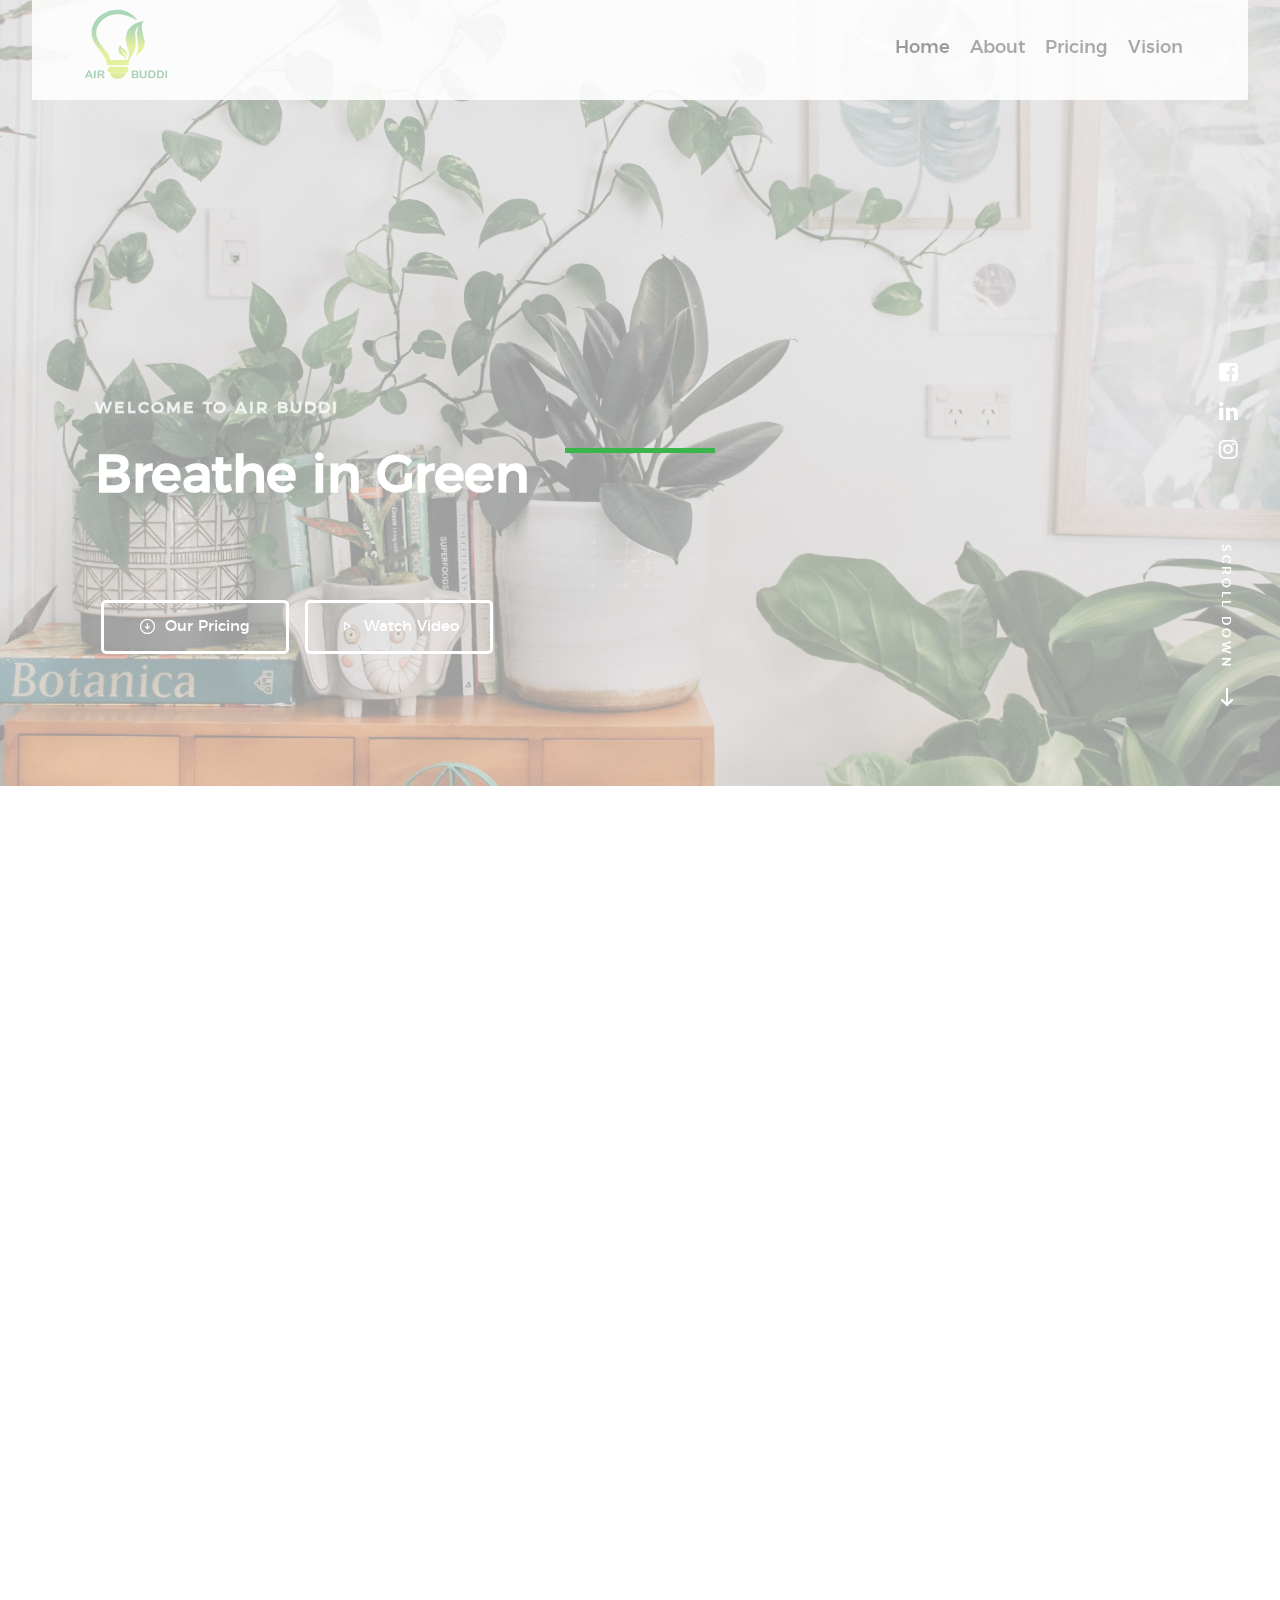
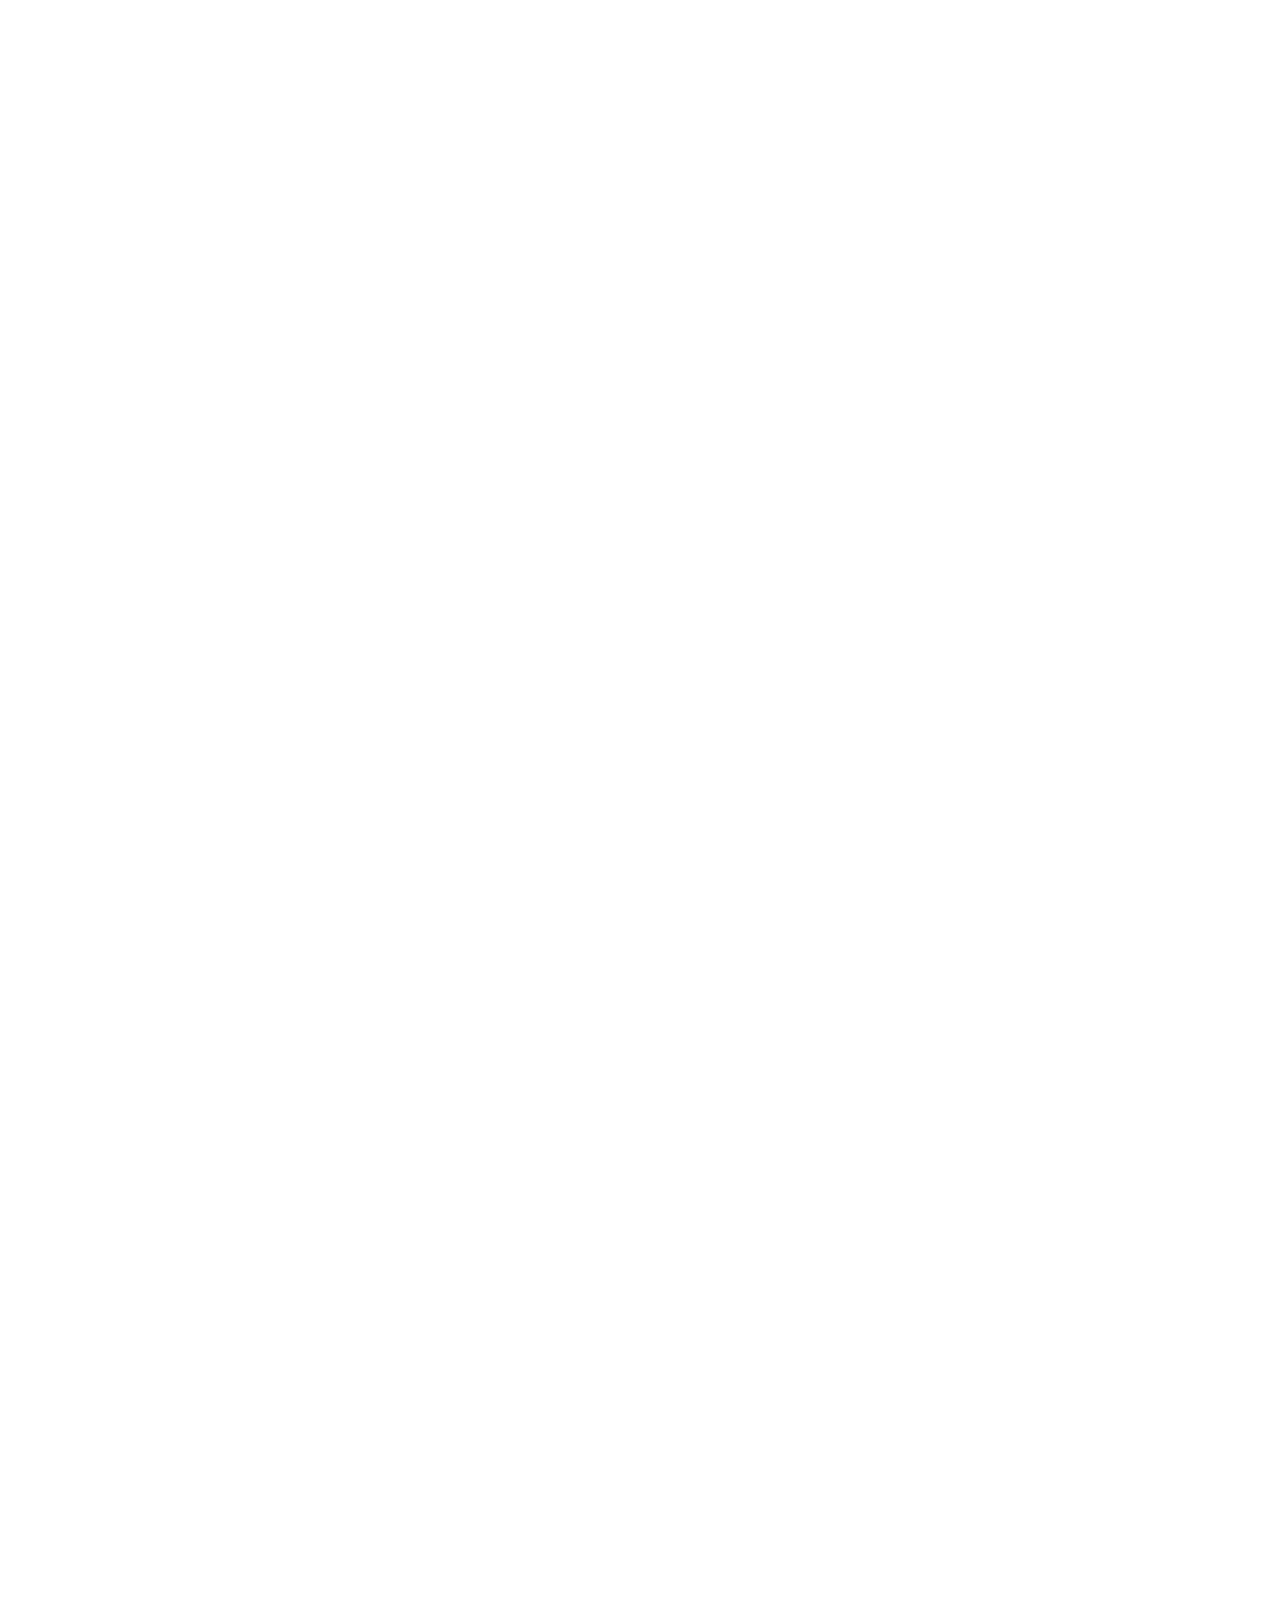
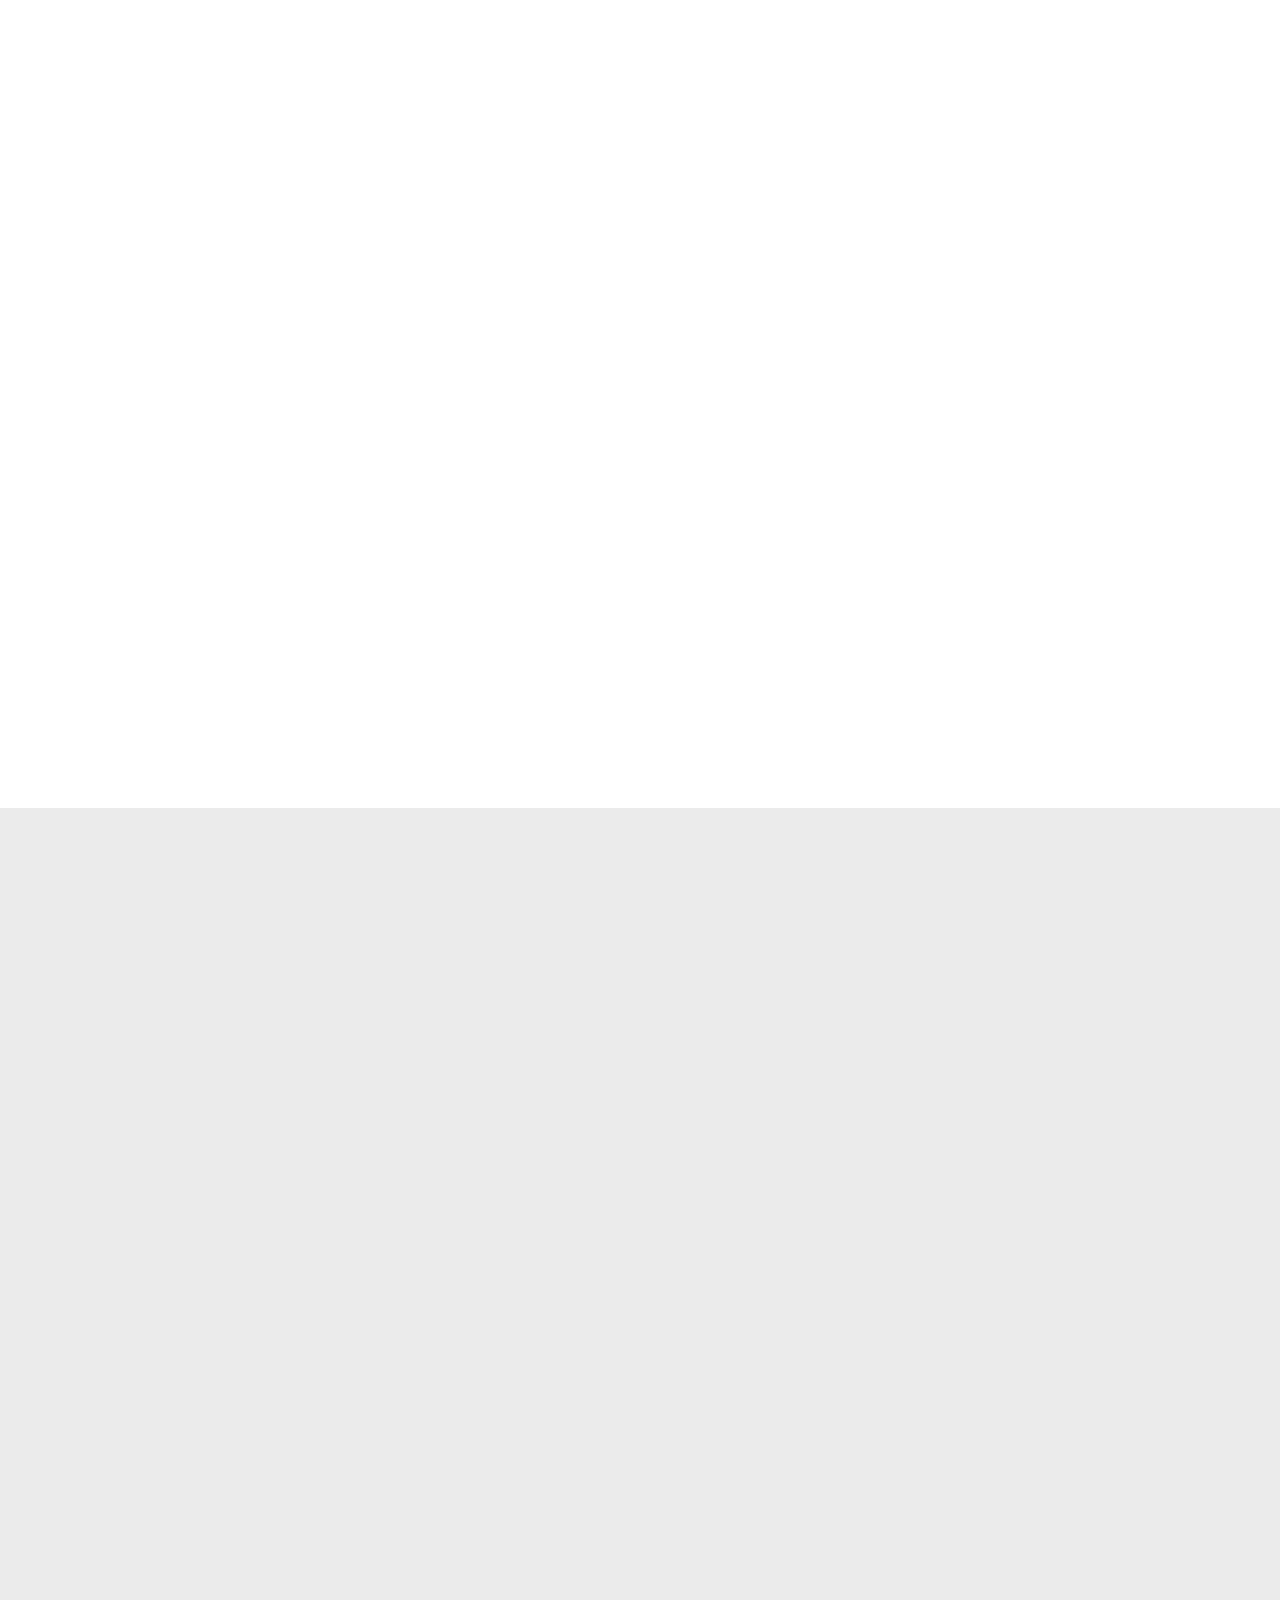
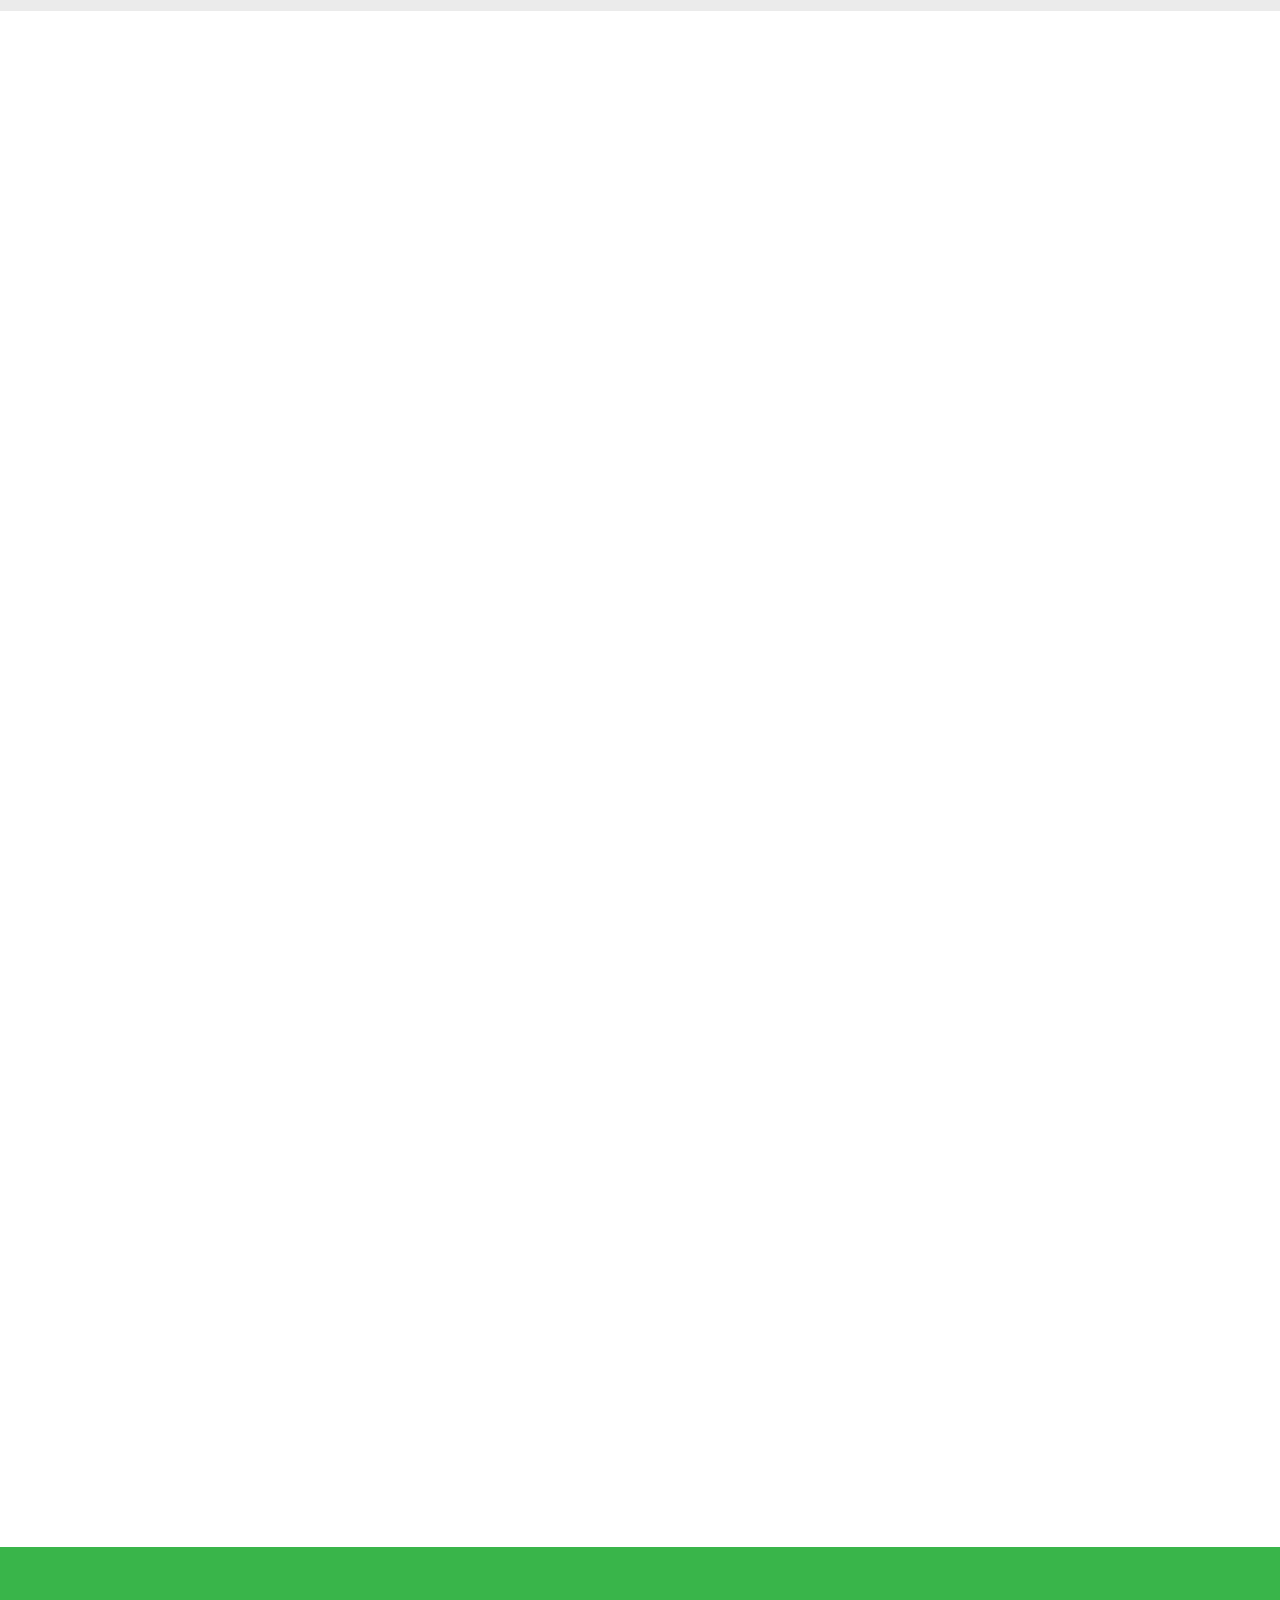
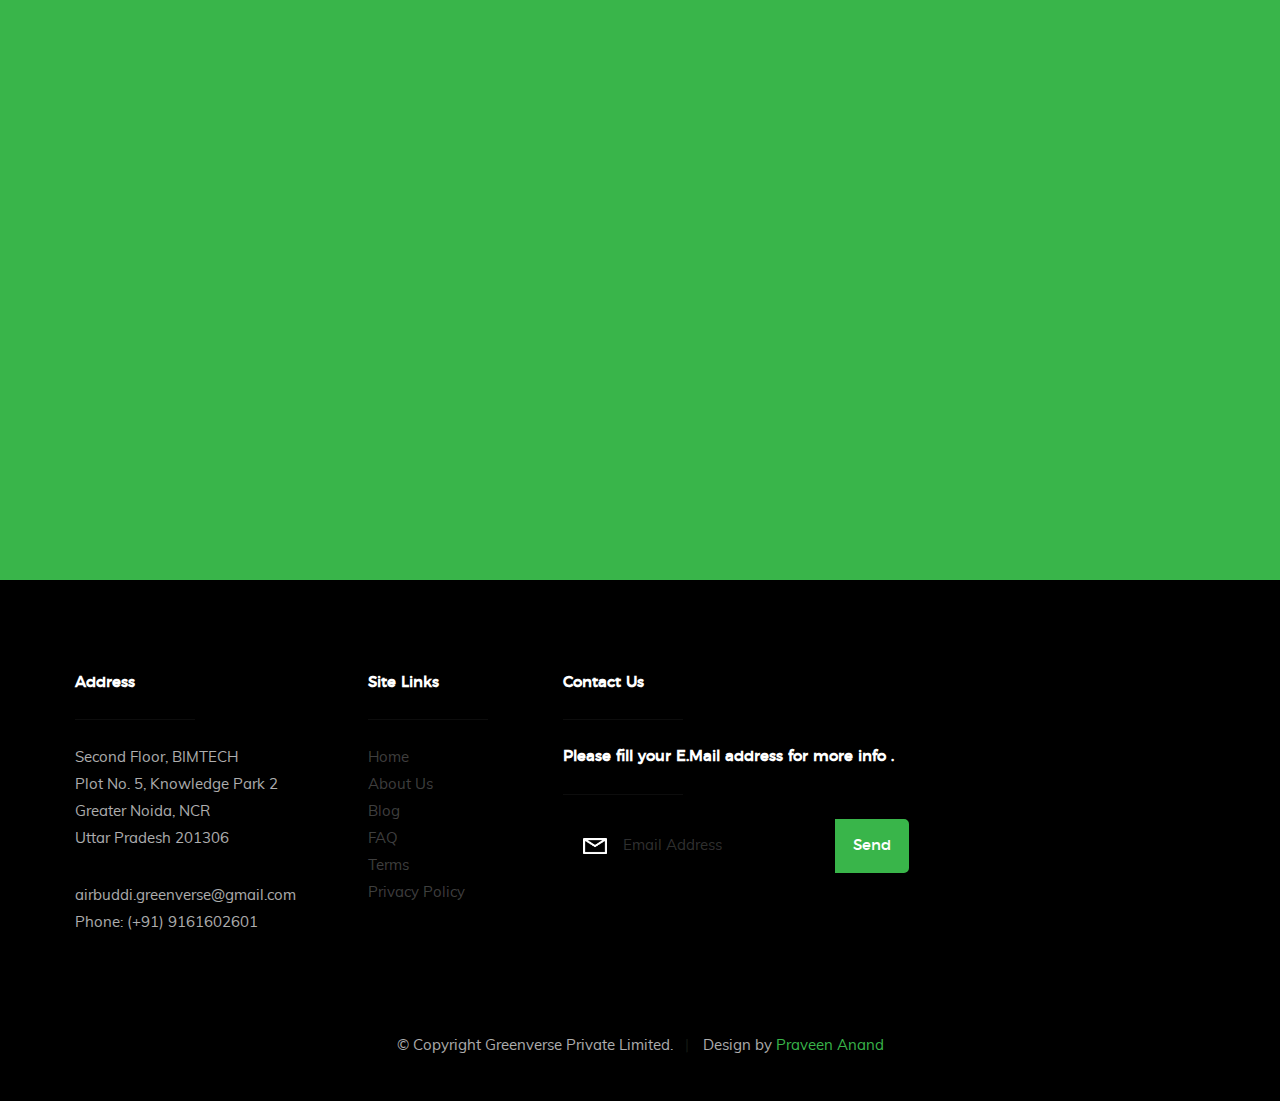
<file: index.html>
<!DOCTYPE html>
<!--[if lt IE 9 ]><html class="no-js oldie" lang="en"> <![endif]-->
<!--[if IE 9 ]><html class="no-js oldie ie9" lang="en"> <![endif]-->
<!--[if (gte IE 9)|!(IE)]><!-->
<html class="no-js" lang="en">
<!--<![endif]-->

<head>

    <!--- basic page needs
   ================================================== -->
    <meta charset="utf-8">
    <title>Air Buddi</title>
    <meta name="description" content="">
    <meta name="author" content="">

    <!-- mobile specific metas
   ================================================== -->
    <meta name="viewport" content="width=device-width, initial-scale=1">

    <!-- CSS
   ================================================== -->
    <link rel="stylesheet" href="css/base.css">
    <link rel="stylesheet" href="css/vendor.css">
    <link rel="stylesheet" href="css/main.css">

    <!-- script
   ================================================== -->
    <script src="js/modernizr.js"></script>
    <script src="js/pace.min.js"></script>

    <!-- favicons
	================================================== -->
    <link rel="shortcut icon" href="images/NEW logo 2 a.jpg" type="image/x-icon">
    <link rel="icon" href="images/NEW logo 2 a.jpg" type="image/x-icon">

</head>

<body id="top">

    <!-- header 
   ================================================== -->
   <header id="header" style='margin:0px; width: 95%; padding: 0%;'>   

   		<div class="header-logo">
	        <a href="index.html">Air Buddi</a>
	    </div>

	   	<nav id="header-nav-wrap">
			<ul class="header-main-nav">
				<li class="current"><a class="smoothscroll"  href="#home" title="home">Home</a></li>
                <li><a class="smoothscroll"  href="#about" title="about">About</a></li>
				<li><a class="smoothscroll"  href="#pricing" title="pricing">Pricing</a></li>
				<li><a class="smoothscroll"  href="#testimonials" title="testimonials">Vision</a></li>
				<!-- <li><a class="smoothscroll"  href="#download" title="download">Download</a></li>	 -->
			</ul>

            <!-- <a href="#" title="sign-up" class="button button-primary cta">Sign Up</a> -->
		</nav>

		<a class="header-menu-toggle" href="#"><span>Menu</span></a>    	
   	
   </header> <!-- /header -->


   <!-- home
   ================================================== -->
   <section id="home" data-parallax="scroll" data-image-src="images/home1.jpg" data-natural-width=3000 data-natural-height=2000>

        <div class="overlay"></div>
        <div class="home-content">        

            <div class="row contents">                     
                <div class="home-content-left">

                    <h3 data-aos="fade-up">Welcome to Air Buddi</h3>

                    <h1 data-aos="fade-up">
                        Breathe in  Green<br>
                        
        
                    </h1>

                    <div class="buttons" data-aos="fade-up">
                        <a href="#pricing" class="smoothscroll button stroke">
                            <span class="icon-circle-down" aria-hidden="true"></span>
                            Our Pricing
                        </a>
                        <a href="https://youtu.be/e6rglsLy1Ys" data-lity class="button stroke">
                            <span class="icon-play" aria-hidden="true"></span>
                            Watch Video
                        </a>
                    </div>                                         

                </div>

                <div class="home-image-right">
                    <img src="images/breatheimage.jpg" 
                        srcset="images/breatheimage.jpg 1x, images/breatheimage.jpg 2x"  
                        data-aos="fade-up">
                </div>
            </div>

        </div> <!-- end home-content -->

        <ul class="home-social-list">
            <li>
                <a href="https://www.facebook.com/airbuddi.in"><i class="fa fa-facebook-square"></i></a>
            </li>
            <li>
                <a href="https://www.linkedin.com/company/air-buddi"><i class="fa fa-linkedin"></i></a>
            </li>
            <li>
                <a href="https://www.instagram.com/airbuddi.in/"><i class="fa fa-instagram"></i></a>
            </li>
            <!-- <li>
                <a href="#"><i class="fa fa-youtube-play"></i></a>
            </li> -->
        </ul>
        <!-- end home-social-list -->

        <div class="home-scrolldown">
            <a href="#about" class="scroll-icon smoothscroll">
                <span>Scroll Down</span>
                <i class="icon-arrow-right" aria-hidden="true"></i>
            </a>
        </div>

    </section> <!-- end home -->  


    <!-- about
    ================================================== -->
    <section id="about">

        <div class="row about-intro">

            <div class="col-four">
                <h1 class="intro-header" data-aos="fade-up">About</h1>
            </div>
            <div class="col-eight">
                <p class="lead" data-aos="fade-up">Greenverse aspires to provide clean and healthy air every time you breathe. This goal in mind has designed an innovative and intelligent air purifier that offers the freshness of nature with the power of technology. Its unique design has three filtration levels that cover the complete air spectrum of your place, thus making your life a little healthier and happier.</p>
            </div>                       
            
        </div>

        <div class="row about-intro">

            <div class="col-four">
                <h1 class="intro-header" data-aos="fade-up">Why Air Buddi?</h1>
            </div>
            <div class="col-eight">
                <p class="lead" data-aos="fade-up">
                    Greenverse aims to redefine green by making your place a safe and healthy place to live. Air contains both harmful gases and particulate matter, but current technologies can only filter out either of them because they are either based on complete technological filtration or plant purification. But we at Greenverse offers you a complete package that combines the richness of nature with the power of technology. You can also get your customised product according to your space's size and air quality index. We use Nasa certified plants which are a perfect fit to maintain air quality and health at home.</p>
            </div>                       
            
        </div>

        <div class="row about-features">

            <div class="features-list block-1-3 block-m-1-2 block-mob-full group">

                <div class="bgrid feature" data-aos="fade-up">	

                    <span class="icon">
                        <img style="height: 50px; width: 50px;" src="./images/energy efficient.svg"></span><img>
                    </span>            
                    
                    <div class="service-content">	

                        <h3>Energy Efficient </h3>

                        <p>Lower your bills as Air buddi as it consumes less energy than any other air purifier.
                        </p>
                        
                    </div> 	         	 

                    </div> <!-- /bgrid -->

                    <div class="bgrid feature" data-aos="fade-up">	

                        <span class="icon"><img style="height: 50px; width: 50px;" src="./images/plant.svg"></span><img></span>	                   

                    <div class="service-content">	
                        <h3>Asthetic feel
                        </h3>  

                        <p>Feel nature's freshness at the comfort of your home.
                        </p>

                        
                    </div>	                          

                </div> <!-- /bgrid -->

                <div class="bgrid feature" data-aos="fade-up">

                    <span class="icon"><img style="height: 50px; width: 50px;" src="./images/expand.svg"></span>		            

                    <div class="service-content">
                        <h3>Whole Spectrum
                        </h3>

                        <p>Purifies particles PM 2.5/10 as well as gases like Co2 and benzene, xylene, trichloroethylene and formaldehyde.
                        </p> 
                            
                    </div> 	            	               

                </div> <!-- /bgrid -->

                    <div class="bgrid feature" data-aos="fade-up">

                        <span class="icon"><img style="height: 54px; width: 54px;" src="./images/farming.svg"></span>	              

                    <div class="service-content">
                        <h3>Hassel free Gardening
                        </h3>

                        <p>Experience hassle-free gardening with air buddi. No need to water your plant or show lights to them.
                            
                        </p> 
                        
                    </div>                

                    </div> <!-- /bgrid -->

                <div class="bgrid feature" data-aos="fade-up">

                    <span class="icon"><img style="height: 50px; width: 50px;" src="./images/mixer.svg"></span><img></span>	
                    <div class="service-content">	
                        <h3>Customized</h3>

                        <p>Now Buy what you need
                            Get air buddi customized at your place depending upon your AQI and the area of your space.
                            
                        </p>                            
                    </div>	               

                </div> <!-- /bgrid -->

                <div class="bgrid feature" data-aos="fade-up">

                    <span class="icon"><img style="height: 50px; width: 50px;" src="./images/air-purifier.svg"></span><img></span>	   	           

                    <div class="service-content">
                        <h3>3 Filter Technology
                        </h3>

                        <p>It uses three filters Hepa filters, activated carbon filters, and pre-filters, removing 99.9% harmful particles from your air.
                            
                        </p> 
                            
                    </div>	               

                </div> <!-- /bgrid -->

            </div> <!-- end features-list -->

        </div> <!-- end about-features -->

        <div class="row about-how">
          
            <h1 class="intro-header" data-aos="fade-up">Features of Air Buddi</h1>   
            <!--Test1-->

<div class="row about-features">

    <div class="about-how-steps block-1-2 block-tab-full group">

        <div class="bgrid feature" data-aos="fade-up">	

            <span class="icon">
                <img style="height: 100px; width:100px;" src="./images/light.svg"></span><img>
            </span>            
            
            <div class="service-content">	

                <h3>Smart Lightening System</h3>

                <p>Air Buddi has a sleek design with Smart Lightening System which varies with its surrounding air quality and therefore enhances your room decor. 
               
                </p>
                
            </div> 	         	 

            </div> <!-- /bgrid -->

            <div class="bgrid feature" data-aos="fade-up">	

                <span class="icon"><img style="height: 100px; width: 100px;" src="./images/internet-of-things.svg"></span><img></span>	                   

            <div class="service-content">	
                <h3>Bluetooth And WIFI Control system
                </h3>  

                <p>Air Buddi comes with Bluetooth and wifi control system which you can easily access through your Smartphones.
                </p>

                
            </div>	                          

        </div> <!-- /bgrid -->

        <div class="bgrid feature" data-aos="fade-up">

            <span class="icon"><img style="height: 100px; width: 100px;" src="./images/sensor.svg"></span>		            

            <div class="service-content">
                <h3>Water Sprinkling System
                </h3>

                <p>Air Buddi comes with an Automatic Water sprinkling system with a water tank having capacity to water plants for around 1-1.5 months. 

            
                </p> 
                    
            </div> 	            	               

        </div> <!-- /bgrid -->

            <div class="bgrid feature" data-aos="fade-up">

                <span class="icon"><img style="height: 100px; width: 100px;" src="./images/clock.svg"></span>	              

            <div class="service-content">
                <h3>Real time AQI
                </h3>

                <p>It comes with a real time Air Quality Measurement device which shows you the AQI (Air Quality Index ).
                    
                </p> 
                
            </div>                

            </div> <!-- /bgrid -->

        

        
    </div> <!-- end features-list -->

</div> <!-- end about-features -->
<!--End Test-->        

            <!-- <div class="about-how-content" data-aos="fade-up">
                <div class="about-how-steps block-1-2 block-tab-full group">

                    <div class="bgrid step" data-item="1">
                        <h3>Smart Lightening System</h3>
                        <p>•Air Buddi has a sleek design with Smart Lightening System which varies with its surrounding air quality and therefore enhances your room decor. 
                        </p> 
                    </div>

                    <div class="bgrid step" data-item="2">
                        <h3>Bluetooth And WIFI Control system</h3>
                        <p>•Air Buddi comes with Bluetooth and wifi control system which you can easily access through your Smartphones. 

                        </p> 
                    </div>               
               
                    <div class="bgrid step" data-item="3">
                        <h3>Real time AQI</h3>
                        <p>•It comes with a real time Air Quality Measurement device which shows you the AQI (Air Quality Index ). 

                        </p> 
                    </div>

                    <div class="bgrid step" data-item="4">
                        <h3>Water Sprinkling System</h3>
                        <p>•Air Buddi comes with an Automatic Water sprinkling system with a water tank having capacity to water plants for around 1-1.5 months. 

                        </p> 
                    </div>  

                </div>           
           </div> end about-how-content -->

        </div> <!-- end about-how -->

      <!--  <div class="row about-bottom-image">

           <img src="images/Bright and Vibrant Photo Collage Seek Cover Image.png" 
                
                alt="App Screenshots" data-aos="fade-up">

        </div>  end about-bottom-image     
        
    </section>  end about -->  
    
    <!-- Testimonials Section
    ================================================== -->
    <section id="testimonials">

        <div class="row">
            <div class="col-twelve">
                <h1 class="intro-header" data-aos="fade-up">Let's Find Solution!</h1>
            </div>   		
        </div>   	
  
        <div class="row owl-wrap">
  
            <div id="testimonial-slider"  data-aos="fade-up">
  
                <div class="slides owl-carousel">
  
                    <div>
                       <img src="images/Do you know.png" alt="Author image">
                                         
                    </div> 
  
                    <div>
                        
  
                       <img src="images/Add a heading.png" alt="Author image">                                          
                    </div> 
  
                </div> <!-- end slides -->
  
            </div> <!-- end testimonial-slider -->         
            
        </div> <!-- end flex-container -->
  
    </section> 

    <!-- pricing
    ================================================== -->
    <section id="pricing">
        <div class="row pricing-content">

            <div class="col-four pricing-intro">
                <h1 class="intro-header" data-aos="fade-up">Pre Booking</h1>

                <p data-aos="fade-up">Now book a free air quality check-up at the ease of your home and get the complete detailed and verified report of your air quality index and then decide which way to go. Join the wait list of Air Buddi  to make your place a better place to live and secure the life of your loved ones. </p>
            </div>

            <div class="col-eight pricing-table">
                <div class="row">

                    <div class="col-six plan-wrap">
                        <div class="plan-block" data-aos="fade-up"> 

                            <div class="plan-top-part">
                                <h3 class="plan-block-title">Waitlist for Air Buddi                                </h3>
                               <!--- <p class="plan-block-price"><sup>Rs.</sup>10000</p>
                                <p class="plan-block-per">Per Month</p>-->
                            </div>

                             <div class="plan-bottom-part">
                                <ul class="plan-block-features">
                                    <li><span>Liftime</span> Privilege</li>
                                    <li><span>1 Year</span> Extended Warrenty</li>	                  
                                    <li><span>3</span> Free Service</li>		                  
                                    <li><span>Free</span> AQI Checkup</li>
                                    <!-- <li><span>30</span> Email Accounts</li> -->
                                </ul>

                                <a class="button button-primary large" href="https://docs.google.com/forms/d/e/1FAIpQLSeYz9WeRty3r7UPlmCN340dQ1n-coM1zhYZTtYBdEPEXXCoBw/viewform?usp=sf_link" target="_blank">Join Now</a>
                            </div>   
                     
                        </div>
                    </div> <!-- end plan-wrap -->

                    <div class="col-six plan-wrap">
                        <div class="plan-block primary" data-aos="fade-up">

                            <div class="plan-top-part">
                                <h3 class="plan-block-title">Free Air Quality Checkup                                </h3>
                                <!-- <p class="plan-block-price"><sup>$</sup>50</p>
                                <p class="plan-block-per">Per Month</p> -->
                            </div>

                            <div class="plan-bottom-part">
                                <ul class="plan-block-features">
                                    <li><span>Free</span> Certificate</li>
                                    <li><span>Detail</span> Report</li>	                  
                                    <li><span>Extra</span> Discount</li>		                  
                                    <!-- <li><span>70</span> Email Accounts</li> -->
                                </ul>

                                <a class="button button-primary large" href="https://docs.google.com/forms/d/e/1FAIpQLSeanNcJViizWE0bOGuNsxXYK8TW-7M3xRiaB7qVS0goWECg-g/viewform?usp=sf_link" target="_blank">Book Now</a>
                            </div> 

                        </div>
                    </div> <!-- end plan-wrap -->

                </div>               
            </div> <!-- end pricing-table -->

        </div> <!-- end pricing-content -->
    </section> <!-- end pricing -->


    <!-- Testimonials Section
    ================================================== -->
    <section id="testimonials">

        <div class="row">
            <div class="col-twelve">
                <h1 class="intro-header" data-aos="fade-up">Testimonial</h1>
            </div>   		
        </div>   	

        <div class="row owl-wrap">

            <div id="testimonial-slider"  data-aos="fade-up">

                <div class="slides owl-carousel">

                    <div>
                        <p>
                            Air is the foremost essential requirement of any human being. But in today's scenario, it's an invisible killer that's consuming our loved one's life slowly and steadily. An urgent need to get a solution, and the answer can't be just technological as air is what we get from nature, and nature is its most giant purifier. So we are here with a solution that provides both natural and technological purification. We aim to make one wall green of your indoor, adding breathes to your loved one's life.            </p> 

                        <div class="testimonial-author">
                                <img src="images/avatars/profile.jpg" alt="Author image">
                                <div class="author-info">
                                    Saket Aggarwal <br><h6>CEO, Air Buddi</h6> 
                                    <span class="position">CEO, Air Buddi.</span>
                                </div>
                                
                        </div>                 
                    </div> 

                    <!-- <div>
                        <p>
                        This is Photoshop's version  of Lorem Ipsum. Proin gravida nibh vel velit auctor aliquet.
                        Aenean sollicitudin, lorem quis bibendum auctor, nisi elit consequat ipsum, nec sagittis sem
                        nibh id elit. Duis sed odio sit amet nibh vulputate cursus a sit amet mauris.    
                        </p>

                        <div class="testimonial-author">
                                <img src="images/avatars/user-03.jpg" alt="Author image">
                                <div class="author-info">
                                    John Doe
                                    <span>CEO, ABC Corp.</span>
                                </div>
                        </div>                                         
                    </div>  -->

                </div> <!-- end slides -->

            </div> <!-- end testimonial-slider -->         
            
        </div> <!-- end flex-container -->

    </section> <!-- end testimonials -->
    
    <div class="row about-intro">

        <div class="col-four">
            <h1 class="intro-header" data-aos="fade-up">Watch Out</h1>
        </div>
        <div class="col-eight">
            <iframe width="560" height="315" src="https://www.youtube.com/embed/93GgrVkuB9o" title="YouTube video player" frameborder="0" allow="accelerometer; autoplay; clipboard-write; encrypted-media; gyroscope; picture-in-picture" allowfullscreen></iframe></div>                       
        
    </div>

    <!-- download
    ================================================== -->
    <section id="download">

        <div class="row">
            <div class="col-full">
                <h1 class="intro-header"  data-aos="fade-up">Our Partner!</h1>

                <p class="lead" data-aos="fade-up">
                    We are proud to work and associated with some of the smartest people and best Incubator across Globe. 

                </p>

                <ul class="download-badges">
                    <li><a href="https://tqb.li2.in/" title="" class="badge-appstore"  data-aos="fade-up">Cisco</a></li>
                    <li><a href="https://aim.gov.in/atal-incubation-centres.php" title="" class="badge-googleplay" data-aos="fade-up">Play Store</a></li>
                </ul>

            </div>
        </div>

    </section> <!--end download -->


    <!-- footer
    ================================================== -->
    <footer style="background-color: black;">

        <div class="footer-main">
            <div class="row">  
                
<!-- 
                <div class="col-three md-1-3 tab-full footer-info">            

                    <div class="footer-logo"></div>

                    <p>
                    Lorem ipsum dolor sit amet, consectetur adipiscing elit. Pellentesque in ipsum id orci porta dapibus. Vivamus magna justo, lacinia eget consectetur sed, convallis at tellus. 
                    </p>

                    <ul class="footer-social-list">
                        <li>
                            <a href="#"><i class="fa fa-facebook-square"></i></a>
                        </li>
                        <li>
                            <a href="#"><i class="fa fa-twitter"></i></a>
                        </li>
                        <li>
                            <a href="#"><i class="fa fa-behance"></i></a>
                        </li>
                        <li>
                            <a href="#"><i class="fa fa-dribbble"></i></a>
                        </li>
                        <li>
                            <a href="#"><i class="fa fa-instagram"></i></a>
                        </li>
                    </ul>
                    
                    
                </div> end footer-info -->

                <div class="col-three md-1-3 tab-1-2 mob-full footer-contact">

                    <h4>Address</h4>

                    <p>
                    Second Floor, BIMTECH<br>
                    Plot No. 5, Knowledge Park 2<br>
                    Greater Noida, NCR<br>
                    Uttar Pradesh 201306<br>
                    		        
                    </p>

                    <p>
                    airbuddi.greenverse@gmail.com<br>
                    Phone: (+91) 9161602601 <br>
                     
                    </p>                    

                </div> <!-- end footer-contact -->  

                <div class="col-two md-1-3 tab-1-2 mob-full footer-site-links">

                    <h4>Site Links</h4>

                    <ul class="list-links">
                        <li><a href="#">Home</a></li>
                        <li><a href="#">About Us</a></li>
                        <li><a href="#">Blog</a></li>
                        <li><a href="#">FAQ</a></li>
                        <li><a href="#">Terms</a></li>
                        <li><a href="#">Privacy Policy</a></li>
                    </ul>	      		
                            
                </div> <!-- end footer-site-links --> 

                <div class="col-four md-1-2 tab-full footer-subscribe">

                    <h4>Contact Us</h4>

                    <h4>Please fill your E.Mail address for more info .</h4>

                    <div class="subscribe-form">
                
                        <form id="mc-form" class="group" novalidate="true">

                            <input type="email" value="" name="EMAIL" class="email" id="mc-email" placeholder="Email Address" required="">
                             
                
                            <input type="submit" name="subscribe" value="Send">
                
                            <label for="mc-email" class="subscribe-message"></label>
                
                        </form>

                    </div>	      		
                            
                </div> <!-- end footer-subscribe -->         

            </div> <!-- /row -->
        </div> <!-- end footer-main -->


      <div class="footer-bottom">

      	<div class="row">

      		<div class="col-twelve">
	      		<div class="copyright">
		         	<span>© Copyright Greenverse Private Limited.</span> 
		         	<span>Design by <a href="https://www.linkedin.com/in/praveen-anand-415940174/">Praveen Anand</a></span>		         	
		         </div>

		         <div id="go-top">
		            <a class="smoothscroll" title="Back to Top" href="#top"><i class="icon-arrow-up"></i></a>
		         </div>         
	      	</div>

      	</div> <!-- end footer-bottom -->     	

      </div>

    </footer>

    <div id="preloader"> 
    	<div id="loader"></div>
    </div>  

    <!-- Java Script
    ================================================== -->
    <script src="js/jquery-2.1.3.min.js"></script>
    <script src="js/plugins.js"></script>
    <script src="js/main.js"></script>


    <script src="https://brainguru.in/whatsapp/whatsapp-widget.js"></script>
    <script>
      var whatsAppBtn = new BGWhatsAppBtn({
          dialcode: '91',
          phone: '9161602601',
          text: 'Intrested in Air Buddi',
        });
        whatsAppBtn.renderButton()
    </script>
    </body>

</html>
</file>
<file: css/base.css>
/* =================================================================== 
 *
 *  Dazzle v1.0 Base Stylesheet
 *  04-27-2017
 *  ------------------------------------------------------------------
 *
 *  TOC:
 *  01. reset 
 *  02. basic/base setup styles
 *  03. grid
 *  04. block grids
 *  05. MISC
 *
 * =================================================================== */


/* ===================================================================
 *  01. reset  
 *  normalize.css v5.0.0 | MIT License | 
 *  github.com/necolas/normalize.css
 *
 * ------------------------------------------------------------------- */

html {
  font-family: sans-serif;
  line-height: 1.15;
  -ms-text-size-adjust: 100%;
  -webkit-text-size-adjust: 100%;
}

body {
  margin: 0;
}

article,
aside,
footer,
header,
nav,
section {
  display: block;
}

h1 {
  font-size: 2em;
  margin: 0.67em 0;
}

figcaption,
figure,
main {
  display: block;
}

figure {
  margin: 1em 40px;
}

hr {
  box-sizing: content-box;
  height: 0;
  overflow: visible;
}

pre {
  font-family: monospace, monospace;
  font-size: 1em;
}

a {
  background-color: transparent;
  -webkit-text-decoration-skip: objects;
}

a:active,
a:hover {
  outline-width: 0;
}

abbr[title] {
  border-bottom: none;
  text-decoration: underline;
  text-decoration: underline dotted;
}

b,
strong {
  font-weight: inherit;
}

b,
strong {
  font-weight: bolder;
}

code,
kbd,
samp {
  font-family: monospace, monospace;
  font-size: 1em;
}

dfn {
  font-style: italic;
}

mark {
  background-color: #ff0;
  color: #000;
}

small {
  font-size: 80%;
}

sub,
sup {
  font-size: 75%;
  line-height: 0;
  position: relative;
  vertical-align: baseline;
}

sub {
  bottom: -0.25em;
}

sup {
  top: -0.5em;
}

audio,
video {
  display: inline-block;
}

audio:not([controls]) {
  display: none;
  height: 0;
}

img {
  border-style: none;
}

svg:not(:root) {
  overflow: hidden;
}

button,
input,
optgroup,
select,
textarea {
  font-family: sans-serif;
  font-size: 100%;
  line-height: 1.15;
  margin: 0;
}

button,
input {
  overflow: visible;
}

button,
select {
  text-transform: none;
}

button,
html [type="button"],
[type="reset"],
[type="submit"] {
  -webkit-appearance: button;
}

button::-moz-focus-inner,
[type="button"]::-moz-focus-inner,
[type="reset"]::-moz-focus-inner,
[type="submit"]::-moz-focus-inner {
  border-style: none;
  padding: 0;
}

button:-moz-focusring,
[type="button"]:-moz-focusring,
[type="reset"]:-moz-focusring,
[type="submit"]:-moz-focusring {
  outline: 1px dotted ButtonText;
}

fieldset {
  border: 1px solid #c0c0c0;
  margin: 0 2px;
  padding: 0.35em 0.625em 0.75em;
}

legend {
  box-sizing: border-box;
  color: inherit;
  display: table;
  max-width: 100%;
  padding: 0;
  white-space: normal;
}

progress {
  display: inline-block;
  vertical-align: baseline;
}

textarea {
  overflow: auto;
}

[type="checkbox"],
[type="radio"] {
  box-sizing: border-box;
  padding: 0;
}

[type="number"]::-webkit-inner-spin-button,
[type="number"]::-webkit-outer-spin-button {
  height: auto;
}

[type="search"] {
  -webkit-appearance: textfield;
  outline-offset: -2px;
}

[type="search"]::-webkit-search-cancel-button,
[type="search"]::-webkit-search-decoration {
  -webkit-appearance: none;
}

::-webkit-file-upload-button {
  -webkit-appearance: button;
  font: inherit;
}

details,
menu {
  display: block;
}

summary {
  display: list-item;
}

canvas {
  display: inline-block;
}

template {
  display: none;
}

[hidden] {
  display: none;
}


/* ===================================================================
 *  02. basic/base setup styles - (_basic.scss)
 *
 * ------------------------------------------------------------------- */

html {
  font-size: 62.5%;
  box-sizing: border-box;
}

*,
*::before,
*::after {
  box-sizing: inherit;
}

body {
  font-weight: normal;
  line-height: 1;
  text-rendering: optimizeLegibility;
  word-wrap: break-word;
  -webkit-overflow-scrolling: touch;
  -webkit-text-size-adjust: none;
}

body,
input,
button {
  -moz-osx-font-smoothing: grayscale;
  -webkit-font-smoothing: antialiased;
}


/* ------------------------------------------------------------------- 
 * Media - (_basic.scss)
 * ------------------------------------------------------------------- */

img,
video {
  max-width: 100%;
  height: auto;
}


/* ------------------------------------------------------------------- 
 * Typography resets - (_basic.scss)
 * ------------------------------------------------------------------- */

div, dl, dt, dd, ul, ol, li, h1, h2, h3, h4, h5, h6, pre, form, p, blockquote, th, td {
  margin: 0;
  padding: 0;
}

h1, h2, h3, h4, h5, h6 {
  -webkit-font-variant-ligatures: common-ligatures;
  -moz-font-variant-ligatures: common-ligatures;
  font-variant-ligatures: common-ligatures;
  text-rendering: optimizeLegibility;
}

em,
i {
  font-style: italic;
  line-height: inherit;
}

strong,
b {
  font-weight: bold;
  line-height: inherit;
}

small {
  font-size: 60%;
  line-height: inherit;
}

ol,
ul {
  list-style: none;
}

li {
  display: block;
}


/* ------------------------------------------------------------------- 
 * links - (_basic.scss)
 * ------------------------------------------------------------------- */

a {
  text-decoration: none;
  line-height: inherit;
}

a img {
  border: none;
}


/* ------------------------------------------------------------------- 
 * inputs - (_basic.scss)
 * ------------------------------------------------------------------- */

fieldset {
  margin: 0;
  padding: 0;
}

input[type="email"],
input[type="number"],
input[type="search"],
input[type="text"],
input[type="tel"],
input[type="url"],
input[type="password"],
textarea {
  -webkit-appearance: none;
  -moz-appearance: none;
  -ms-appearance: none;
  -o-appearance: none;
  appearance: none;
}


/* ===================================================================
 *  03. grid - (_grid.scss)
 *
 * ------------------------------------------------------------------- */

.row {
  width: 94%;
  max-width: 1170px;
  margin: 0 auto;
}

.row:after {
  content: "";
  display: table;
  clear: both;
}

.row .row {
  width: auto;
  max-width: none;
  margin-left: -20px;
  margin-right: -20px;
}

[class*="col-"],
.bgrid {
  float: left;
}

[class*="col-"]+[class*="col-"].end {
  float: right;
}

[class*="col-"] {
  padding: 0 20px;
}

.col-one {
  width: 8.33333%;
}

.col-two,
.col-1-6 {
  width: 16.66667%;
}

.col-three,
.col-1-4 {
  width: 25%;
}

.col-four,
.col-1-3 {
  width: 33.33333%;
}

.col-five {
  width: 41.66667%;
}

.col-six,
.col-1-2 {
  width: 50%;
}

.col-seven {
  width: 58.33333%;
}

.col-eight,
.col-2-3 {
  width: 66.66667%;
}

.col-nine,
.col-3-4 {
  width: 75%;
}

.col-ten,
.col-5-6 {
  width: 83.33333%;
}

.col-eleven {
  width: 91.66667%;
}

.col-twelve,
.col-full {
  width: 100%;
}


/* ------------------------------------------------------------------- 
 * medium size devices - (_grid.scss)
 * ------------------------------------------------------------------- */

@media only screen and (max-width: 1024px) {
  .row .row {
    margin-left: -18px;
    margin-right: -18px;
  }
  [class*="col-"] {
    padding: 0 18px;
  }
  .md-two,
  .md-1-6 {
    width: 16.66667%;
  }
  .md-one {
    width: 8.33333%;
  }
  .md-three,
  .md-1-4 {
    width: 25%;
  }
  .md-four,
  .md-1-3 {
    width: 33.33333%;
  }
  .md-five {
    width: 41.66667%;
  }
  .md-six,
  .md-1-2 {
    width: 50%;
  }
  .md-seven {
    width: 58.33333%;
  }
  .md-eight,
  .md-2-3 {
    width: 66.66667%;
  }
  .md-nine,
  .md-3-4 {
    width: 75%;
  }
  .md-ten,
  .md-5-6 {
    width: 83.33333%;
  }
  .md-eleven {
    width: 91.66667%;
  }
  .md-twelve,
  .md-full {
    width: 100%;
  }
}


/* ------------------------------------------------------------------- 
 * tablets - (_grid.scss)
 * ------------------------------------------------------------------- */

@media only screen and (max-width: 768px) {
  .row {
    width: auto;
    padding-left: 30px;
    padding-right: 30px;
  }
  .row .row {
    padding-left: 0;
    padding-right: 0;
    margin-left: -15px;
    margin-right: -15px;
  }
  [class*="col-"] {
    padding: 0 15px;
  }
  .tab-1-4 {
    width: 25%;
  }
  .tab-1-3 {
    width: 33.33333%;
  }
  .tab-1-2 {
    width: 50%;
  }
  .tab-2-3 {
    width: 66.66667%;
  }
  .tab-3-4 {
    width: 75%;
  }
  .tab-full {
    width: 100%;
  }
}


/* ------------------------------------------------------------------- 
 *  mobile devices - (_grid.scss)
 * ------------------------------------------------------------------- */

@media only screen and (max-width: 600px) {
  .row {
    padding-left: 25px;
    padding-right: 25px;
  }
  .row .row {
    margin-left: -10px;
    margin-right: -10px;
  }
  [class*="col-"] {
    padding: 0 10px;
  }
  .mob-1-4 {
    width: 25%;
  }
  .mob-1-3 {
    width: 33.33333%;
  }
  .mob-1-2 {
    width: 50%;
  }
  .mob-2-3 {
    width: 66.66667%;
  }
  .mob-3-4 {
    width: 75%;
  }
  .mob-full {
    width: 100%;
  }
}


/* ------------------------------------------------------------------- 
 * small mobile devices - (_grid.scss)
 * ------------------------------------------------------------------- */

@media only screen and (max-width: 400px) {
  .row .row {
    padding-left: 0;
    padding-right: 0;
    margin-left: 0;
    margin-right: 0;
  }
  [class*="col-"] {
    width: 100% !important;
    float: none !important;
    clear: both !important;
    margin-left: 0;
    margin-right: 0;
    padding: 0;
  }
  [class*="col-"]+[class*="col-"].end {
    float: none;
  }
}


/* ===================================================================
 *  04. block grids - (_grid.scss)
 *
 * ------------------------------------------------------------------- */

[class*="block-"]:after {
  content: "";
  display: table;
  clear: both;
}

.block-1-6 .bgrid {
  width: 16.66667%;
}

.block-1-5 .bgrid {
  width: 20%;
}

.block-1-4 .bgrid {
  width: 25%;
}

.block-1-3 .bgrid {
  width: 33.33333%;
}

.block-1-2 .bgrid {
  width: 50%;
}


/**
 * Clearing for block grid columns. Allow columns with 
 * different heights to align properly.
 */

.block-1-6 .bgrid:nth-child(6n+1),
.block-1-5 .bgrid:nth-child(5n+1),
.block-1-4 .bgrid:nth-child(4n+1),
.block-1-3 .bgrid:nth-child(3n+1),
.block-1-2 .bgrid:nth-child(2n+1) {
  clear: both;
}


/* ------------------------------------------------------------------- 
 * medium size devices - (_grid.scss)
 * ------------------------------------------------------------------- */

@media only screen and (max-width: 1024px) {
  .block-m-1-6 .bgrid {
    width: 16.66667%;
  }
  .block-m-1-5 .bgrid {
    width: 20%;
  }
  .block-m-1-4 .bgrid {
    width: 25%;
  }
  .block-m-1-3 .bgrid {
    width: 33.33333%;
  }
  .block-m-1-2 .bgrid {
    width: 50%;
  }
  .block-m-full .bgrid {
    width: 100%;
    clear: both;
  }
  [class*="block-m-"] .bgrid:nth-child(n) {
    clear: none;
  }
  .block-m-1-6 .bgrid:nth-child(6n+1),
  .block-m-1-5 .bgrid:nth-child(5n+1),
  .block-m-1-4 .bgrid:nth-child(4n+1),
  .block-m-1-3 .bgrid:nth-child(3n+1),
  .block-m-1-2 .bgrid:nth-child(2n+1) {
    clear: both;
  }
}


/* ------------------------------------------------------------------- 
 * tablets - (_grid.scss)
 * ------------------------------------------------------------------- */

@media only screen and (max-width: 768px) {
  .block-tab-1-6 .bgrid {
    width: 16.66667%;
  }
  .block-tab-1-5 .bgrid {
    width: 20%;
  }
  .block-tab-1-4 .bgrid {
    width: 25%;
  }
  .block-tab-1-3 .bgrid {
    width: 33.33333%;
  }
  .block-tab-1-2 .bgrid {
    width: 50%;
  }
  .block-tab-full .bgrid {
    width: 100%;
    clear: both;
  }
  [class*="block-tab-"] .bgrid:nth-child(n) {
    clear: none;
  }
  .block-tab-1-6 .bgrid:nth-child(6n+1),
  .block-tab-1-6 .bgrid:nth-child(5n+1),
  .block-tab-1-4 .bgrid:nth-child(4n+1),
  .block-tab-1-3 .bgrid:nth-child(3n+1),
  .block-tab-1-2 .bgrid:nth-child(2n+1) {
    clear: both;
  }
}


/* ------------------------------------------------------------------- 
 * mobile devices - (_grid.scss)
 * ------------------------------------------------------------------- */

@media only screen and (max-width: 600px) {
  .block-mob-1-6 .bgrid {
    width: 16.66667%;
  }
  .block-mob-1-5 .bgrid {
    width: 20%;
  }
  .block-mob-1-4 .bgrid {
    width: 25%;
  }
  .block-mob-1-3 .bgrid {
    width: 33.33333%;
  }
  .block-mob-1-2 .bgrid {
    width: 50%;
  }
  .block-mob-full .bgrid {
    width: 100%;
    clear: both;
  }
  [class*="block-mob-"] .bgrid:nth-child(n) {
    clear: none;
  }
  .block-mob-1-6 .bgrid:nth-child(6n+1),
  .block-mob-1-5 .bgrid:nth-child(5n+1),
  .block-mob-1-4 .bgrid:nth-child(4n+1),
  .block-mob-1-3 .bgrid:nth-child(3n+1),
  .block-mob-1-2 .bgrid:nth-child(2n+1) {
    clear: both;
  }
}


/* ------------------------------------------------------------------- 
 * stack on small mobile devices - (_grid.scss)
 * ------------------------------------------------------------------- */

@media only screen and (max-width: 400px) {
  .stack .bgrid {
    width: 100% !important;
    float: none !important;
    clear: both !important;
    margin-left: 0;
    margin-right: 0;
  }
}


/* ===================================================================
 *  05. MISC  - (_grid.scss)
 *
 * ------------------------------------------------------------------- */

.group:after {
  content: "";
  display: table;
  clear: both;
}


/* Misc Helper Styles */

.is-hidden {
  display: none;
}

.is-invisible {
  visibility: hidden;
}

.antialiased {
  -webkit-font-smoothing: antialiased;
  -moz-osx-font-smoothing: grayscale;
}

.overflow-hidden {
  overflow: hidden;
}

.remove-bottom {
  margin-bottom: 0;
}

.half-bottom {
  margin-bottom: 1.5rem !important;
}

.add-bottom {
  margin-bottom: 3rem !important;
}

.no-border {
  border: none;
}

.full-width {
  width: 100%;
}

.text-center {
  text-align: center;
}

.text-left {
  text-align: left;
}

.text-right {
  text-align: right;
}

.pull-left {
  float: left;
}

.pull-right {
  float: right;
}

.align-center {
  margin-left: auto;
  margin-right: auto;
  text-align: center;
}


/*# sourceMappingURL=base.css.map */
</file>
<file: css/vendor.css>
/* =================================================================== 
 *
 *  Dazzle v1.0 Vendor/Third Party CSS 
 *  04-27-2017
 *  ------------------------------------------------------------------
 *
 *  TOC:
 *  01. animate on scroll
 *  02. owl carousel
 *  03. lity
 *
 * =================================================================== */


/*! 
 *  01. animate on scroll 
 *  https://michalsnik.github.io/aos/
 *
 */

[data-aos][data-aos][data-aos-duration='50'],
body[data-aos-duration='50'] [data-aos] {
  transition-duration: 50ms;
}

[data-aos][data-aos][data-aos-delay='50'],
body[data-aos-delay='50'] [data-aos] {
  transition-delay: 0;
}

[data-aos][data-aos][data-aos-delay='50'].aos-animate,
body[data-aos-delay='50'] [data-aos].aos-animate {
  transition-delay: 50ms;
}

[data-aos][data-aos][data-aos-duration='100'],
body[data-aos-duration='100'] [data-aos] {
  transition-duration: .1s;
}

[data-aos][data-aos][data-aos-delay='100'],
body[data-aos-delay='100'] [data-aos] {
  transition-delay: 0;
}

[data-aos][data-aos][data-aos-delay='100'].aos-animate,
body[data-aos-delay='100'] [data-aos].aos-animate {
  transition-delay: .1s;
}

[data-aos][data-aos][data-aos-duration='150'],
body[data-aos-duration='150'] [data-aos] {
  transition-duration: .15s;
}

[data-aos][data-aos][data-aos-delay='150'],
body[data-aos-delay='150'] [data-aos] {
  transition-delay: 0;
}

[data-aos][data-aos][data-aos-delay='150'].aos-animate,
body[data-aos-delay='150'] [data-aos].aos-animate {
  transition-delay: .15s;
}

[data-aos][data-aos][data-aos-duration='200'],
body[data-aos-duration='200'] [data-aos] {
  transition-duration: .2s;
}

[data-aos][data-aos][data-aos-delay='200'],
body[data-aos-delay='200'] [data-aos] {
  transition-delay: 0;
}

[data-aos][data-aos][data-aos-delay='200'].aos-animate,
body[data-aos-delay='200'] [data-aos].aos-animate {
  transition-delay: .2s;
}

[data-aos][data-aos][data-aos-duration='250'],
body[data-aos-duration='250'] [data-aos] {
  transition-duration: .25s;
}

[data-aos][data-aos][data-aos-delay='250'],
body[data-aos-delay='250'] [data-aos] {
  transition-delay: 0;
}

[data-aos][data-aos][data-aos-delay='250'].aos-animate,
body[data-aos-delay='250'] [data-aos].aos-animate {
  transition-delay: .25s;
}

[data-aos][data-aos][data-aos-duration='300'],
body[data-aos-duration='300'] [data-aos] {
  transition-duration: .3s;
}

[data-aos][data-aos][data-aos-delay='300'],
body[data-aos-delay='300'] [data-aos] {
  transition-delay: 0;
}

[data-aos][data-aos][data-aos-delay='300'].aos-animate,
body[data-aos-delay='300'] [data-aos].aos-animate {
  transition-delay: .3s;
}

[data-aos][data-aos][data-aos-duration='350'],
body[data-aos-duration='350'] [data-aos] {
  transition-duration: .35s;
}

[data-aos][data-aos][data-aos-delay='350'],
body[data-aos-delay='350'] [data-aos] {
  transition-delay: 0;
}

[data-aos][data-aos][data-aos-delay='350'].aos-animate,
body[data-aos-delay='350'] [data-aos].aos-animate {
  transition-delay: .35s;
}

[data-aos][data-aos][data-aos-duration='400'],
body[data-aos-duration='400'] [data-aos] {
  transition-duration: .4s;
}

[data-aos][data-aos][data-aos-delay='400'],
body[data-aos-delay='400'] [data-aos] {
  transition-delay: 0;
}

[data-aos][data-aos][data-aos-delay='400'].aos-animate,
body[data-aos-delay='400'] [data-aos].aos-animate {
  transition-delay: .4s;
}

[data-aos][data-aos][data-aos-duration='450'],
body[data-aos-duration='450'] [data-aos] {
  transition-duration: .45s;
}

[data-aos][data-aos][data-aos-delay='450'],
body[data-aos-delay='450'] [data-aos] {
  transition-delay: 0;
}

[data-aos][data-aos][data-aos-delay='450'].aos-animate,
body[data-aos-delay='450'] [data-aos].aos-animate {
  transition-delay: .45s;
}

[data-aos][data-aos][data-aos-duration='500'],
body[data-aos-duration='500'] [data-aos] {
  transition-duration: .5s;
}

[data-aos][data-aos][data-aos-delay='500'],
body[data-aos-delay='500'] [data-aos] {
  transition-delay: 0;
}

[data-aos][data-aos][data-aos-delay='500'].aos-animate,
body[data-aos-delay='500'] [data-aos].aos-animate {
  transition-delay: .5s;
}

[data-aos][data-aos][data-aos-duration='550'],
body[data-aos-duration='550'] [data-aos] {
  transition-duration: .55s;
}

[data-aos][data-aos][data-aos-delay='550'],
body[data-aos-delay='550'] [data-aos] {
  transition-delay: 0;
}

[data-aos][data-aos][data-aos-delay='550'].aos-animate,
body[data-aos-delay='550'] [data-aos].aos-animate {
  transition-delay: .55s;
}

[data-aos][data-aos][data-aos-duration='600'],
body[data-aos-duration='600'] [data-aos] {
  transition-duration: .6s;
}

[data-aos][data-aos][data-aos-delay='600'],
body[data-aos-delay='600'] [data-aos] {
  transition-delay: 0;
}

[data-aos][data-aos][data-aos-delay='600'].aos-animate,
body[data-aos-delay='600'] [data-aos].aos-animate {
  transition-delay: .6s;
}

[data-aos][data-aos][data-aos-duration='650'],
body[data-aos-duration='650'] [data-aos] {
  transition-duration: .65s;
}

[data-aos][data-aos][data-aos-delay='650'],
body[data-aos-delay='650'] [data-aos] {
  transition-delay: 0;
}

[data-aos][data-aos][data-aos-delay='650'].aos-animate,
body[data-aos-delay='650'] [data-aos].aos-animate {
  transition-delay: .65s;
}

[data-aos][data-aos][data-aos-duration='700'],
body[data-aos-duration='700'] [data-aos] {
  transition-duration: .7s;
}

[data-aos][data-aos][data-aos-delay='700'],
body[data-aos-delay='700'] [data-aos] {
  transition-delay: 0;
}

[data-aos][data-aos][data-aos-delay='700'].aos-animate,
body[data-aos-delay='700'] [data-aos].aos-animate {
  transition-delay: .7s;
}

[data-aos][data-aos][data-aos-duration='750'],
body[data-aos-duration='750'] [data-aos] {
  transition-duration: .75s;
}

[data-aos][data-aos][data-aos-delay='750'],
body[data-aos-delay='750'] [data-aos] {
  transition-delay: 0;
}

[data-aos][data-aos][data-aos-delay='750'].aos-animate,
body[data-aos-delay='750'] [data-aos].aos-animate {
  transition-delay: .75s;
}

[data-aos][data-aos][data-aos-duration='800'],
body[data-aos-duration='800'] [data-aos] {
  transition-duration: .8s;
}

[data-aos][data-aos][data-aos-delay='800'],
body[data-aos-delay='800'] [data-aos] {
  transition-delay: 0;
}

[data-aos][data-aos][data-aos-delay='800'].aos-animate,
body[data-aos-delay='800'] [data-aos].aos-animate {
  transition-delay: .8s;
}

[data-aos][data-aos][data-aos-duration='850'],
body[data-aos-duration='850'] [data-aos] {
  transition-duration: .85s;
}

[data-aos][data-aos][data-aos-delay='850'],
body[data-aos-delay='850'] [data-aos] {
  transition-delay: 0;
}

[data-aos][data-aos][data-aos-delay='850'].aos-animate,
body[data-aos-delay='850'] [data-aos].aos-animate {
  transition-delay: .85s;
}

[data-aos][data-aos][data-aos-duration='900'],
body[data-aos-duration='900'] [data-aos] {
  transition-duration: .9s;
}

[data-aos][data-aos][data-aos-delay='900'],
body[data-aos-delay='900'] [data-aos] {
  transition-delay: 0;
}

[data-aos][data-aos][data-aos-delay='900'].aos-animate,
body[data-aos-delay='900'] [data-aos].aos-animate {
  transition-delay: .9s;
}

[data-aos][data-aos][data-aos-duration='950'],
body[data-aos-duration='950'] [data-aos] {
  transition-duration: .95s;
}

[data-aos][data-aos][data-aos-delay='950'],
body[data-aos-delay='950'] [data-aos] {
  transition-delay: 0;
}

[data-aos][data-aos][data-aos-delay='950'].aos-animate,
body[data-aos-delay='950'] [data-aos].aos-animate {
  transition-delay: .95s;
}

[data-aos][data-aos][data-aos-duration='1000'],
body[data-aos-duration='1000'] [data-aos] {
  transition-duration: 1s;
}

[data-aos][data-aos][data-aos-delay='1000'],
body[data-aos-delay='1000'] [data-aos] {
  transition-delay: 0;
}

[data-aos][data-aos][data-aos-delay='1000'].aos-animate,
body[data-aos-delay='1000'] [data-aos].aos-animate {
  transition-delay: 1s;
}

[data-aos][data-aos][data-aos-duration='1050'],
body[data-aos-duration='1050'] [data-aos] {
  transition-duration: 1.05s;
}

[data-aos][data-aos][data-aos-delay='1050'],
body[data-aos-delay='1050'] [data-aos] {
  transition-delay: 0;
}

[data-aos][data-aos][data-aos-delay='1050'].aos-animate,
body[data-aos-delay='1050'] [data-aos].aos-animate {
  transition-delay: 1.05s;
}

[data-aos][data-aos][data-aos-duration='1100'],
body[data-aos-duration='1100'] [data-aos] {
  transition-duration: 1.1s;
}

[data-aos][data-aos][data-aos-delay='1100'],
body[data-aos-delay='1100'] [data-aos] {
  transition-delay: 0;
}

[data-aos][data-aos][data-aos-delay='1100'].aos-animate,
body[data-aos-delay='1100'] [data-aos].aos-animate {
  transition-delay: 1.1s;
}

[data-aos][data-aos][data-aos-duration='1150'],
body[data-aos-duration='1150'] [data-aos] {
  transition-duration: 1.15s;
}

[data-aos][data-aos][data-aos-delay='1150'],
body[data-aos-delay='1150'] [data-aos] {
  transition-delay: 0;
}

[data-aos][data-aos][data-aos-delay='1150'].aos-animate,
body[data-aos-delay='1150'] [data-aos].aos-animate {
  transition-delay: 1.15s;
}

[data-aos][data-aos][data-aos-duration='1200'],
body[data-aos-duration='1200'] [data-aos] {
  transition-duration: 1.2s;
}

[data-aos][data-aos][data-aos-delay='1200'],
body[data-aos-delay='1200'] [data-aos] {
  transition-delay: 0;
}

[data-aos][data-aos][data-aos-delay='1200'].aos-animate,
body[data-aos-delay='1200'] [data-aos].aos-animate {
  transition-delay: 1.2s;
}

[data-aos][data-aos][data-aos-duration='1250'],
body[data-aos-duration='1250'] [data-aos] {
  transition-duration: 1.25s;
}

[data-aos][data-aos][data-aos-delay='1250'],
body[data-aos-delay='1250'] [data-aos] {
  transition-delay: 0;
}

[data-aos][data-aos][data-aos-delay='1250'].aos-animate,
body[data-aos-delay='1250'] [data-aos].aos-animate {
  transition-delay: 1.25s;
}

[data-aos][data-aos][data-aos-duration='1300'],
body[data-aos-duration='1300'] [data-aos] {
  transition-duration: 1.3s;
}

[data-aos][data-aos][data-aos-delay='1300'],
body[data-aos-delay='1300'] [data-aos] {
  transition-delay: 0;
}

[data-aos][data-aos][data-aos-delay='1300'].aos-animate,
body[data-aos-delay='1300'] [data-aos].aos-animate {
  transition-delay: 1.3s;
}

[data-aos][data-aos][data-aos-duration='1350'],
body[data-aos-duration='1350'] [data-aos] {
  transition-duration: 1.35s;
}

[data-aos][data-aos][data-aos-delay='1350'],
body[data-aos-delay='1350'] [data-aos] {
  transition-delay: 0;
}

[data-aos][data-aos][data-aos-delay='1350'].aos-animate,
body[data-aos-delay='1350'] [data-aos].aos-animate {
  transition-delay: 1.35s;
}

[data-aos][data-aos][data-aos-duration='1400'],
body[data-aos-duration='1400'] [data-aos] {
  transition-duration: 1.4s;
}

[data-aos][data-aos][data-aos-delay='1400'],
body[data-aos-delay='1400'] [data-aos] {
  transition-delay: 0;
}

[data-aos][data-aos][data-aos-delay='1400'].aos-animate,
body[data-aos-delay='1400'] [data-aos].aos-animate {
  transition-delay: 1.4s;
}

[data-aos][data-aos][data-aos-duration='1450'],
body[data-aos-duration='1450'] [data-aos] {
  transition-duration: 1.45s;
}

[data-aos][data-aos][data-aos-delay='1450'],
body[data-aos-delay='1450'] [data-aos] {
  transition-delay: 0;
}

[data-aos][data-aos][data-aos-delay='1450'].aos-animate,
body[data-aos-delay='1450'] [data-aos].aos-animate {
  transition-delay: 1.45s;
}

[data-aos][data-aos][data-aos-duration='1500'],
body[data-aos-duration='1500'] [data-aos] {
  transition-duration: 1.5s;
}

[data-aos][data-aos][data-aos-delay='1500'],
body[data-aos-delay='1500'] [data-aos] {
  transition-delay: 0;
}

[data-aos][data-aos][data-aos-delay='1500'].aos-animate,
body[data-aos-delay='1500'] [data-aos].aos-animate {
  transition-delay: 1.5s;
}

[data-aos][data-aos][data-aos-duration='1550'],
body[data-aos-duration='1550'] [data-aos] {
  transition-duration: 1.55s;
}

[data-aos][data-aos][data-aos-delay='1550'],
body[data-aos-delay='1550'] [data-aos] {
  transition-delay: 0;
}

[data-aos][data-aos][data-aos-delay='1550'].aos-animate,
body[data-aos-delay='1550'] [data-aos].aos-animate {
  transition-delay: 1.55s;
}

[data-aos][data-aos][data-aos-duration='1600'],
body[data-aos-duration='1600'] [data-aos] {
  transition-duration: 1.6s;
}

[data-aos][data-aos][data-aos-delay='1600'],
body[data-aos-delay='1600'] [data-aos] {
  transition-delay: 0;
}

[data-aos][data-aos][data-aos-delay='1600'].aos-animate,
body[data-aos-delay='1600'] [data-aos].aos-animate {
  transition-delay: 1.6s;
}

[data-aos][data-aos][data-aos-duration='1650'],
body[data-aos-duration='1650'] [data-aos] {
  transition-duration: 1.65s;
}

[data-aos][data-aos][data-aos-delay='1650'],
body[data-aos-delay='1650'] [data-aos] {
  transition-delay: 0;
}

[data-aos][data-aos][data-aos-delay='1650'].aos-animate,
body[data-aos-delay='1650'] [data-aos].aos-animate {
  transition-delay: 1.65s;
}

[data-aos][data-aos][data-aos-duration='1700'],
body[data-aos-duration='1700'] [data-aos] {
  transition-duration: 1.7s;
}

[data-aos][data-aos][data-aos-delay='1700'],
body[data-aos-delay='1700'] [data-aos] {
  transition-delay: 0;
}

[data-aos][data-aos][data-aos-delay='1700'].aos-animate,
body[data-aos-delay='1700'] [data-aos].aos-animate {
  transition-delay: 1.7s;
}

[data-aos][data-aos][data-aos-duration='1750'],
body[data-aos-duration='1750'] [data-aos] {
  transition-duration: 1.75s;
}

[data-aos][data-aos][data-aos-delay='1750'],
body[data-aos-delay='1750'] [data-aos] {
  transition-delay: 0;
}

[data-aos][data-aos][data-aos-delay='1750'].aos-animate,
body[data-aos-delay='1750'] [data-aos].aos-animate {
  transition-delay: 1.75s;
}

[data-aos][data-aos][data-aos-duration='1800'],
body[data-aos-duration='1800'] [data-aos] {
  transition-duration: 1.8s;
}

[data-aos][data-aos][data-aos-delay='1800'],
body[data-aos-delay='1800'] [data-aos] {
  transition-delay: 0;
}

[data-aos][data-aos][data-aos-delay='1800'].aos-animate,
body[data-aos-delay='1800'] [data-aos].aos-animate {
  transition-delay: 1.8s;
}

[data-aos][data-aos][data-aos-duration='1850'],
body[data-aos-duration='1850'] [data-aos] {
  transition-duration: 1.85s;
}

[data-aos][data-aos][data-aos-delay='1850'],
body[data-aos-delay='1850'] [data-aos] {
  transition-delay: 0;
}

[data-aos][data-aos][data-aos-delay='1850'].aos-animate,
body[data-aos-delay='1850'] [data-aos].aos-animate {
  transition-delay: 1.85s;
}

[data-aos][data-aos][data-aos-duration='1900'],
body[data-aos-duration='1900'] [data-aos] {
  transition-duration: 1.9s;
}

[data-aos][data-aos][data-aos-delay='1900'],
body[data-aos-delay='1900'] [data-aos] {
  transition-delay: 0;
}

[data-aos][data-aos][data-aos-delay='1900'].aos-animate,
body[data-aos-delay='1900'] [data-aos].aos-animate {
  transition-delay: 1.9s;
}

[data-aos][data-aos][data-aos-duration='1950'],
body[data-aos-duration='1950'] [data-aos] {
  transition-duration: 1.95s;
}

[data-aos][data-aos][data-aos-delay='1950'],
body[data-aos-delay='1950'] [data-aos] {
  transition-delay: 0;
}

[data-aos][data-aos][data-aos-delay='1950'].aos-animate,
body[data-aos-delay='1950'] [data-aos].aos-animate {
  transition-delay: 1.95s;
}

[data-aos][data-aos][data-aos-duration='2000'],
body[data-aos-duration='2000'] [data-aos] {
  transition-duration: 2s;
}

[data-aos][data-aos][data-aos-delay='2000'],
body[data-aos-delay='2000'] [data-aos] {
  transition-delay: 0;
}

[data-aos][data-aos][data-aos-delay='2000'].aos-animate,
body[data-aos-delay='2000'] [data-aos].aos-animate {
  transition-delay: 2s;
}

[data-aos][data-aos][data-aos-duration='2050'],
body[data-aos-duration='2050'] [data-aos] {
  transition-duration: 2.05s;
}

[data-aos][data-aos][data-aos-delay='2050'],
body[data-aos-delay='2050'] [data-aos] {
  transition-delay: 0;
}

[data-aos][data-aos][data-aos-delay='2050'].aos-animate,
body[data-aos-delay='2050'] [data-aos].aos-animate {
  transition-delay: 2.05s;
}

[data-aos][data-aos][data-aos-duration='2100'],
body[data-aos-duration='2100'] [data-aos] {
  transition-duration: 2.1s;
}

[data-aos][data-aos][data-aos-delay='2100'],
body[data-aos-delay='2100'] [data-aos] {
  transition-delay: 0;
}

[data-aos][data-aos][data-aos-delay='2100'].aos-animate,
body[data-aos-delay='2100'] [data-aos].aos-animate {
  transition-delay: 2.1s;
}

[data-aos][data-aos][data-aos-duration='2150'],
body[data-aos-duration='2150'] [data-aos] {
  transition-duration: 2.15s;
}

[data-aos][data-aos][data-aos-delay='2150'],
body[data-aos-delay='2150'] [data-aos] {
  transition-delay: 0;
}

[data-aos][data-aos][data-aos-delay='2150'].aos-animate,
body[data-aos-delay='2150'] [data-aos].aos-animate {
  transition-delay: 2.15s;
}

[data-aos][data-aos][data-aos-duration='2200'],
body[data-aos-duration='2200'] [data-aos] {
  transition-duration: 2.2s;
}

[data-aos][data-aos][data-aos-delay='2200'],
body[data-aos-delay='2200'] [data-aos] {
  transition-delay: 0;
}

[data-aos][data-aos][data-aos-delay='2200'].aos-animate,
body[data-aos-delay='2200'] [data-aos].aos-animate {
  transition-delay: 2.2s;
}

[data-aos][data-aos][data-aos-duration='2250'],
body[data-aos-duration='2250'] [data-aos] {
  transition-duration: 2.25s;
}

[data-aos][data-aos][data-aos-delay='2250'],
body[data-aos-delay='2250'] [data-aos] {
  transition-delay: 0;
}

[data-aos][data-aos][data-aos-delay='2250'].aos-animate,
body[data-aos-delay='2250'] [data-aos].aos-animate {
  transition-delay: 2.25s;
}

[data-aos][data-aos][data-aos-duration='2300'],
body[data-aos-duration='2300'] [data-aos] {
  transition-duration: 2.3s;
}

[data-aos][data-aos][data-aos-delay='2300'],
body[data-aos-delay='2300'] [data-aos] {
  transition-delay: 0;
}

[data-aos][data-aos][data-aos-delay='2300'].aos-animate,
body[data-aos-delay='2300'] [data-aos].aos-animate {
  transition-delay: 2.3s;
}

[data-aos][data-aos][data-aos-duration='2350'],
body[data-aos-duration='2350'] [data-aos] {
  transition-duration: 2.35s;
}

[data-aos][data-aos][data-aos-delay='2350'],
body[data-aos-delay='2350'] [data-aos] {
  transition-delay: 0;
}

[data-aos][data-aos][data-aos-delay='2350'].aos-animate,
body[data-aos-delay='2350'] [data-aos].aos-animate {
  transition-delay: 2.35s;
}

[data-aos][data-aos][data-aos-duration='2400'],
body[data-aos-duration='2400'] [data-aos] {
  transition-duration: 2.4s;
}

[data-aos][data-aos][data-aos-delay='2400'],
body[data-aos-delay='2400'] [data-aos] {
  transition-delay: 0;
}

[data-aos][data-aos][data-aos-delay='2400'].aos-animate,
body[data-aos-delay='2400'] [data-aos].aos-animate {
  transition-delay: 2.4s;
}

[data-aos][data-aos][data-aos-duration='2450'],
body[data-aos-duration='2450'] [data-aos] {
  transition-duration: 2.45s;
}

[data-aos][data-aos][data-aos-delay='2450'],
body[data-aos-delay='2450'] [data-aos] {
  transition-delay: 0;
}

[data-aos][data-aos][data-aos-delay='2450'].aos-animate,
body[data-aos-delay='2450'] [data-aos].aos-animate {
  transition-delay: 2.45s;
}

[data-aos][data-aos][data-aos-duration='2500'],
body[data-aos-duration='2500'] [data-aos] {
  transition-duration: 2.5s;
}

[data-aos][data-aos][data-aos-delay='2500'],
body[data-aos-delay='2500'] [data-aos] {
  transition-delay: 0;
}

[data-aos][data-aos][data-aos-delay='2500'].aos-animate,
body[data-aos-delay='2500'] [data-aos].aos-animate {
  transition-delay: 2.5s;
}

[data-aos][data-aos][data-aos-duration='2550'],
body[data-aos-duration='2550'] [data-aos] {
  transition-duration: 2.55s;
}

[data-aos][data-aos][data-aos-delay='2550'],
body[data-aos-delay='2550'] [data-aos] {
  transition-delay: 0;
}

[data-aos][data-aos][data-aos-delay='2550'].aos-animate,
body[data-aos-delay='2550'] [data-aos].aos-animate {
  transition-delay: 2.55s;
}

[data-aos][data-aos][data-aos-duration='2600'],
body[data-aos-duration='2600'] [data-aos] {
  transition-duration: 2.6s;
}

[data-aos][data-aos][data-aos-delay='2600'],
body[data-aos-delay='2600'] [data-aos] {
  transition-delay: 0;
}

[data-aos][data-aos][data-aos-delay='2600'].aos-animate,
body[data-aos-delay='2600'] [data-aos].aos-animate {
  transition-delay: 2.6s;
}

[data-aos][data-aos][data-aos-duration='2650'],
body[data-aos-duration='2650'] [data-aos] {
  transition-duration: 2.65s;
}

[data-aos][data-aos][data-aos-delay='2650'],
body[data-aos-delay='2650'] [data-aos] {
  transition-delay: 0;
}

[data-aos][data-aos][data-aos-delay='2650'].aos-animate,
body[data-aos-delay='2650'] [data-aos].aos-animate {
  transition-delay: 2.65s;
}

[data-aos][data-aos][data-aos-duration='2700'],
body[data-aos-duration='2700'] [data-aos] {
  transition-duration: 2.7s;
}

[data-aos][data-aos][data-aos-delay='2700'],
body[data-aos-delay='2700'] [data-aos] {
  transition-delay: 0;
}

[data-aos][data-aos][data-aos-delay='2700'].aos-animate,
body[data-aos-delay='2700'] [data-aos].aos-animate {
  transition-delay: 2.7s;
}

[data-aos][data-aos][data-aos-duration='2750'],
body[data-aos-duration='2750'] [data-aos] {
  transition-duration: 2.75s;
}

[data-aos][data-aos][data-aos-delay='2750'],
body[data-aos-delay='2750'] [data-aos] {
  transition-delay: 0;
}

[data-aos][data-aos][data-aos-delay='2750'].aos-animate,
body[data-aos-delay='2750'] [data-aos].aos-animate {
  transition-delay: 2.75s;
}

[data-aos][data-aos][data-aos-duration='2800'],
body[data-aos-duration='2800'] [data-aos] {
  transition-duration: 2.8s;
}

[data-aos][data-aos][data-aos-delay='2800'],
body[data-aos-delay='2800'] [data-aos] {
  transition-delay: 0;
}

[data-aos][data-aos][data-aos-delay='2800'].aos-animate,
body[data-aos-delay='2800'] [data-aos].aos-animate {
  transition-delay: 2.8s;
}

[data-aos][data-aos][data-aos-duration='2850'],
body[data-aos-duration='2850'] [data-aos] {
  transition-duration: 2.85s;
}

[data-aos][data-aos][data-aos-delay='2850'],
body[data-aos-delay='2850'] [data-aos] {
  transition-delay: 0;
}

[data-aos][data-aos][data-aos-delay='2850'].aos-animate,
body[data-aos-delay='2850'] [data-aos].aos-animate {
  transition-delay: 2.85s;
}

[data-aos][data-aos][data-aos-duration='2900'],
body[data-aos-duration='2900'] [data-aos] {
  transition-duration: 2.9s;
}

[data-aos][data-aos][data-aos-delay='2900'],
body[data-aos-delay='2900'] [data-aos] {
  transition-delay: 0;
}

[data-aos][data-aos][data-aos-delay='2900'].aos-animate,
body[data-aos-delay='2900'] [data-aos].aos-animate {
  transition-delay: 2.9s;
}

[data-aos][data-aos][data-aos-duration='2950'],
body[data-aos-duration='2950'] [data-aos] {
  transition-duration: 2.95s;
}

[data-aos][data-aos][data-aos-delay='2950'],
body[data-aos-delay='2950'] [data-aos] {
  transition-delay: 0;
}

[data-aos][data-aos][data-aos-delay='2950'].aos-animate,
body[data-aos-delay='2950'] [data-aos].aos-animate {
  transition-delay: 2.95s;
}

[data-aos][data-aos][data-aos-duration='3000'],
body[data-aos-duration='3000'] [data-aos] {
  transition-duration: 3s;
}

[data-aos][data-aos][data-aos-delay='3000'],
body[data-aos-delay='3000'] [data-aos] {
  transition-delay: 0;
}

[data-aos][data-aos][data-aos-delay='3000'].aos-animate,
body[data-aos-delay='3000'] [data-aos].aos-animate {
  transition-delay: 3s;
}

[data-aos][data-aos][data-aos-easing=linear],
body[data-aos-easing=linear] [data-aos] {
  transition-timing-function: cubic-bezier(0.25, 0.25, 0.75, 0.75);
}

[data-aos][data-aos][data-aos-easing=ease],
body[data-aos-easing=ease] [data-aos] {
  transition-timing-function: ease;
}

[data-aos][data-aos][data-aos-easing=ease-in],
body[data-aos-easing=ease-in] [data-aos] {
  transition-timing-function: ease-in;
}

[data-aos][data-aos][data-aos-easing=ease-out],
body[data-aos-easing=ease-out] [data-aos] {
  transition-timing-function: ease-out;
}

[data-aos][data-aos][data-aos-easing=ease-in-out],
body[data-aos-easing=ease-in-out] [data-aos] {
  transition-timing-function: ease-in-out;
}

[data-aos][data-aos][data-aos-easing=ease-in-back],
body[data-aos-easing=ease-in-back] [data-aos] {
  transition-timing-function: cubic-bezier(0.6, -0.28, 0.735, 0.045);
}

[data-aos][data-aos][data-aos-easing=ease-out-back],
body[data-aos-easing=ease-out-back] [data-aos] {
  transition-timing-function: cubic-bezier(0.175, 0.885, 0.32, 1.275);
}

[data-aos][data-aos][data-aos-easing=ease-in-out-back],
body[data-aos-easing=ease-in-out-back] [data-aos] {
  transition-timing-function: cubic-bezier(0.68, -0.55, 0.265, 1.55);
}

[data-aos][data-aos][data-aos-easing=ease-in-sine],
body[data-aos-easing=ease-in-sine] [data-aos] {
  transition-timing-function: cubic-bezier(0.47, 0, 0.745, 0.715);
}

[data-aos][data-aos][data-aos-easing=ease-out-sine],
body[data-aos-easing=ease-out-sine] [data-aos] {
  transition-timing-function: cubic-bezier(0.39, 0.575, 0.565, 1);
}

[data-aos][data-aos][data-aos-easing=ease-in-out-sine],
body[data-aos-easing=ease-in-out-sine] [data-aos] {
  transition-timing-function: cubic-bezier(0.445, 0.05, 0.55, 0.95);
}

[data-aos][data-aos][data-aos-easing=ease-in-quad],
body[data-aos-easing=ease-in-quad] [data-aos] {
  transition-timing-function: cubic-bezier(0.55, 0.085, 0.68, 0.53);
}

[data-aos][data-aos][data-aos-easing=ease-out-quad],
body[data-aos-easing=ease-out-quad] [data-aos] {
  transition-timing-function: cubic-bezier(0.25, 0.46, 0.45, 0.94);
}

[data-aos][data-aos][data-aos-easing=ease-in-out-quad],
body[data-aos-easing=ease-in-out-quad] [data-aos] {
  transition-timing-function: cubic-bezier(0.455, 0.03, 0.515, 0.955);
}

[data-aos][data-aos][data-aos-easing=ease-in-cubic],
body[data-aos-easing=ease-in-cubic] [data-aos] {
  transition-timing-function: cubic-bezier(0.55, 0.085, 0.68, 0.53);
}

[data-aos][data-aos][data-aos-easing=ease-out-cubic],
body[data-aos-easing=ease-out-cubic] [data-aos] {
  transition-timing-function: cubic-bezier(0.25, 0.46, 0.45, 0.94);
}

[data-aos][data-aos][data-aos-easing=ease-in-out-cubic],
body[data-aos-easing=ease-in-out-cubic] [data-aos] {
  transition-timing-function: cubic-bezier(0.455, 0.03, 0.515, 0.955);
}

[data-aos][data-aos][data-aos-easing=ease-in-quart],
body[data-aos-easing=ease-in-quart] [data-aos] {
  transition-timing-function: cubic-bezier(0.55, 0.085, 0.68, 0.53);
}

[data-aos][data-aos][data-aos-easing=ease-out-quart],
body[data-aos-easing=ease-out-quart] [data-aos] {
  transition-timing-function: cubic-bezier(0.25, 0.46, 0.45, 0.94);
}

[data-aos][data-aos][data-aos-easing=ease-in-out-quart],
body[data-aos-easing=ease-in-out-quart] [data-aos] {
  transition-timing-function: cubic-bezier(0.455, 0.03, 0.515, 0.955);
}

[data-aos^=fade][data-aos^=fade] {
  opacity: 0;
  transition-property: opacity, transform;
}

[data-aos^=fade][data-aos^=fade].aos-animate {
  opacity: 1;
  transform: translate(0);
}

[data-aos=fade-up] {
  transform: translateY(100px);
}

[data-aos=fade-down] {
  transform: translateY(-100px);
}

[data-aos=fade-right] {
  transform: translate(-100px);
}

[data-aos=fade-left] {
  transform: translate(100px);
}

[data-aos=fade-up-right] {
  transform: translate(-100px, 100px);
}

[data-aos=fade-up-left] {
  transform: translate(100px, 100px);
}

[data-aos=fade-down-right] {
  transform: translate(-100px, -100px);
}

[data-aos=fade-down-left] {
  transform: translate(100px, -100px);
}

[data-aos^=zoom][data-aos^=zoom] {
  opacity: 0;
  transition-property: opacity, transform;
}

[data-aos^=zoom][data-aos^=zoom].aos-animate {
  opacity: 1;
  transform: translate(0) scale(1);
}

[data-aos=zoom-in] {
  transform: scale(0.6);
}

[data-aos=zoom-in-up] {
  transform: translateY(100px) scale(0.6);
}

[data-aos=zoom-in-down] {
  transform: translateY(-100px) scale(0.6);
}

[data-aos=zoom-in-right] {
  transform: translate(-100px) scale(0.6);
}

[data-aos=zoom-in-left] {
  transform: translate(100px) scale(0.6);
}

[data-aos=zoom-out] {
  transform: scale(1.2);
}

[data-aos=zoom-out-up] {
  transform: translateY(100px) scale(1.2);
}

[data-aos=zoom-out-down] {
  transform: translateY(-100px) scale(1.2);
}

[data-aos=zoom-out-right] {
  transform: translate(-100px) scale(1.2);
}

[data-aos=zoom-out-left] {
  transform: translate(100px) scale(1.2);
}

[data-aos^=slide][data-aos^=slide] {
  transition-property: transform;
}

[data-aos^=slide][data-aos^=slide].aos-animate {
  transform: translate(0);
}

[data-aos=slide-up] {
  transform: translateY(100%);
}

[data-aos=slide-down] {
  transform: translateY(-100%);
}

[data-aos=slide-right] {
  transform: translateX(-100%);
}

[data-aos=slide-left] {
  transform: translateX(100%);
}

[data-aos^=flip][data-aos^=flip] {
  backface-visibility: hidden;
  transition-property: transform;
}

[data-aos=flip-left] {
  transform: perspective(2500px) rotateY(-100deg);
}

[data-aos=flip-left].aos-animate {
  transform: perspective(2500px) rotateY(0);
}

[data-aos=flip-right] {
  transform: perspective(2500px) rotateY(100deg);
}

[data-aos=flip-right].aos-animate {
  transform: perspective(2500px) rotateY(0);
}

[data-aos=flip-up] {
  transform: perspective(2500px) rotateX(-100deg);
}

[data-aos=flip-up].aos-animate {
  transform: perspective(2500px) rotateX(0);
}

[data-aos=flip-down] {
  transform: perspective(2500px) rotateX(100deg);
}

[data-aos=flip-down].aos-animate {
  transform: perspective(2500px) rotateX(0);
}


/*# sourceMappingURL=aos.css.map*/


/**
 *  02. owl carousel v2.2.0
 *  Copyright 2013-2016 David Deutsch
 *  Licensed under MIT (https://github.com/OwlCarousel2/OwlCarousel2/blob/master/LICENSE)
 */


/*
 *  Owl Carousel - Core
 */

.owl-carousel {
  display: none;
  width: 100%;
  -webkit-tap-highlight-color: transparent;
  /* position relative and z-index fix webkit rendering fonts issue */
  position: relative;
  z-index: 1;
}

.owl-carousel .owl-stage {
  position: relative;
  -ms-touch-action: pan-Y;
}

.owl-carousel .owl-stage:after {
  content: ".";
  display: block;
  clear: both;
  visibility: hidden;
  line-height: 0;
  height: 0;
}

.owl-carousel .owl-stage-outer {
  position: relative;
  overflow: hidden;
  /* fix for flashing background */
  -webkit-transform: translate3d(0px, 0px, 0px);
}

.owl-carousel .owl-item {
  position: relative;
  min-height: 1px;
  float: left;
  -webkit-backface-visibility: hidden;
  -webkit-tap-highlight-color: transparent;
  -webkit-touch-callout: none;
}

.owl-carousel .owl-item img {
  display: block;
  width: 100%;
  -webkit-transform-style: inherit;
}

.owl-carousel .owl-nav.disabled,
.owl-carousel .owl-dots.disabled {
  display: none;
}

.owl-carousel .owl-nav .owl-prev,
.owl-carousel .owl-nav .owl-next,
.owl-carousel .owl-dot {
  cursor: pointer;
  cursor: hand;
  -webkit-user-select: none;
  -khtml-user-select: none;
  -moz-user-select: none;
  -ms-user-select: none;
  user-select: none;
}

.owl-carousel.owl-loaded {
  display: block;
}

.owl-carousel.owl-loading {
  opacity: 0;
  display: block;
}

.owl-carousel.owl-hidden {
  opacity: 0;
}

.owl-carousel.owl-refresh .owl-item {
  visibility: hidden;
}

.owl-carousel.owl-drag .owl-item {
  -webkit-user-select: none;
  -moz-user-select: none;
  -ms-user-select: none;
  user-select: none;
}

.owl-carousel.owl-grab {
  cursor: move;
  cursor: grab;
}

.owl-carousel.owl-rtl {
  direction: rtl;
}

.owl-carousel.owl-rtl .owl-item {
  float: right;
}


/* No Js */

.no-js .owl-carousel {
  display: block;
}


/*
 *  Owl Carousel - Animate Plugin
 */

.owl-carousel .animated {
  -webkit-animation-duration: 1000ms;
  animation-duration: 1000ms;
  -webkit-animation-fill-mode: both;
  animation-fill-mode: both;
}

.owl-carousel .owl-animated-in {
  z-index: 0;
}

.owl-carousel .owl-animated-out {
  z-index: 1;
}

.owl-carousel .fadeOut {
  -webkit-animation-name: fadeOut;
  animation-name: fadeOut;
}

@-webkit-keyframes fadeOut {
  0% {
    opacity: 1;
  }
  100% {
    opacity: 0;
  }
}

@keyframes fadeOut {
  0% {
    opacity: 1;
  }
  100% {
    opacity: 0;
  }
}


/*
 * 	Owl Carousel - Auto Height Plugin
 */

.owl-height {
  transition: height 500ms ease-in-out;
}


/*
 * 	Owl Carousel - Lazy Load Plugin
 */

.owl-carousel .owl-item .owl-lazy {
  opacity: 0;
  transition: opacity 400ms ease;
}

.owl-carousel .owl-item img.owl-lazy {
  -webkit-transform-style: preserve-3d;
  transform-style: preserve-3d;
}


/*
 * 	Owl Carousel - Video Plugin
 */

.owl-carousel .owl-video-wrapper {
  position: relative;
  height: 100%;
  background: #000;
}

.owl-carousel .owl-video-play-icon {
  position: absolute;
  height: 80px;
  width: 80px;
  left: 50%;
  top: 50%;
  margin-left: -40px;
  margin-top: -40px;
  background: url("owl.video.play.png") no-repeat;
  cursor: pointer;
  z-index: 1;
  -webkit-backface-visibility: hidden;
  transition: -webkit-transform 100ms ease;
  transition: transform 100ms ease;
}

.owl-carousel .owl-video-play-icon:hover {
  -webkit-transform: scale(1.3, 1.3);
  -ms-transform: scale(1.3, 1.3);
  transform: scale(1.3, 1.3);
}

.owl-carousel .owl-video-playing .owl-video-tn,
.owl-carousel .owl-video-playing .owl-video-play-icon {
  display: none;
}

.owl-carousel .owl-video-tn {
  opacity: 0;
  height: 100%;
  background-position: center center;
  background-repeat: no-repeat;
  background-size: contain;
  transition: opacity 400ms ease;
}

.owl-carousel .owl-video-frame {
  position: relative;
  z-index: 1;
  height: 100%;
  width: 100%;
}


/*! 
 *  03. lity - v1.6.6 - 2016-04-22
 *  http://sorgalla.com/lity/
 *  Copyright (c) 2016 Jan Sorgalla; Licensed MIT */

.lity {
  z-index: 9990;
  position: fixed;
  top: 0;
  right: 0;
  bottom: 0;
  left: 0;
  white-space: nowrap;
  background: #ffffff;
  background: white;
  outline: none !important;
  opacity: 0;
  -webkit-transition: opacity 0.3s ease;
  -o-transition: opacity 0.3s ease;
  transition: opacity 0.3s ease;
}

.lity.lity-opened {
  opacity: 1;
}

.lity.lity-closed {
  opacity: 0;
}

.lity * {
  -webkit-box-sizing: border-box;
  -moz-box-sizing: border-box;
  box-sizing: border-box;
}

.lity-wrap {
  z-index: 9990;
  position: fixed;
  top: 0;
  right: 0;
  bottom: 0;
  left: 0;
  text-align: center;
  outline: none !important;
}

.lity-wrap:before {
  content: '';
  display: inline-block;
  height: 100%;
  vertical-align: middle;
  margin-right: -0.25em;
}

.lity-loader {
  z-index: 9991;
  color: #333;
  position: absolute;
  top: 50%;
  margin-top: -0.8em;
  width: 100%;
  text-align: center;
  font-size: 14px;
  font-family: Arial, Helvetica, sans-serif;
  opacity: 0;
  -webkit-transition: opacity 0.3s ease;
  -o-transition: opacity 0.3s ease;
  transition: opacity 0.3s ease;
}

.lity-loading .lity-loader {
  opacity: 1;
}

.lity-container {
  z-index: 9992;
  position: relative;
  text-align: left;
  vertical-align: middle;
  display: inline-block;
  white-space: normal;
  max-width: 100%;
  max-height: 100%;
  outline: none !important;
}

.lity-content {
  z-index: 9993;
  width: 100%;
  -webkit-transform: scale(1);
  -ms-transform: scale(1);
  -o-transform: scale(1);
  transform: scale(1);
  -webkit-transition: -webkit-transform 0.3s ease;
  -o-transition: -o-transform 0.3s ease;
  transition: transform 0.3s ease;
}

.lity-loading .lity-content,
.lity-closed .lity-content {
  -webkit-transform: scale(0.8);
  -ms-transform: scale(0.8);
  -o-transform: scale(0.8);
  transform: scale(0.8);
}

.lity-content:after {
  content: '';
  position: absolute;
  left: 0;
  top: 0;
  bottom: 0;
  display: block;
  right: 0;
  width: auto;
  height: auto;
  z-index: -1;
}

.lity-close {
  z-index: 9994;
  width: 42px;
  height: 42px;
  position: fixed;
  text-align: center !important;
  right: 20px;
  top: 20px;
  -webkit-appearance: none;
  cursor: pointer;
  text-decoration: none;
  text-align: center;
  padding: 0;
  margin: 0;
  color: black;
  font-style: normal;
  font-size: 30px;
  font-family: Arial, sans-serif;
  line-height: 42px;
  border: 0;
  background: transparent;
  outline: none;
  -webkit-box-shadow: none;
  box-shadow: none;
  font: 0/0 a;
  text-shadow: none;
  color: transparent;
  border-radius: 50%;
}

.lity-close::before,
.lity-close::after {
  display: block;
  content: "";
  height: 20px;
  width: 2px;
  background-color: black;
  position: absolute;
  top: 11px;
  left: 20px;
}

.lity-close::before {
  -webkit-transform: rotate(-45deg);
  -ms-transform: rotate(-45deg);
  transform: rotate(-45deg);
}

.lity-close::after {
  -webkit-transform: rotate(45deg);
  -ms-transform: rotate(45deg);
  transform: rotate(45deg);
}

.lity-close::-moz-focus-inner {
  border: 0;
  padding: 0;
}

.lity-close:hover,
.lity-close:focus,
.lity-close:active,
.lity-close:visited {
  text-decoration: none;
  text-align: center;
  padding: 0;
  color: #fff;
  font-style: normal;
  font-size: 30px;
  font-family: Arial, sans-serif;
  line-height: 36px;
  border: 0;
  background: transparent;
  outline: none;
  -webkit-box-shadow: none;
  box-shadow: none;
  font: 0/0 a;
  text-shadow: none;
  color: transparent;
}

.lity-close:hover::before,
.lity-close:hover::after,
.lity-close:focus::before,
.lity-close:focus::after,
.lity-close:active::before,
.lity-close:active::after,
.lity-close:visited::before,
.lity-close:visited::after {
  background-color: #39b54a;
}


/* Image */

.lity-image img {
  max-width: 100%;
  display: block;
  line-height: 0;
  border: 0;
}


/* iFrame */

.lity-iframe .lity-container {
  width: 100%;
  max-width: 964px;
}

.lity-iframe-container {
  width: 100%;
  height: 0;
  padding-top: 56.25%;
  overflow: auto;
  pointer-events: auto;
  -webkit-transform: translateZ(0);
  transform: translateZ(0);
  -webkit-overflow-scrolling: touch;
}

.lity-iframe-container iframe {
  position: absolute;
  display: block;
  top: 0;
  left: 0;
  width: 100%;
  height: 100%;
  background: #000;
}

.lity-hide {
  display: none;
}


/*# sourceMappingURL=vendor.css.map */
</file>
<file: css/main.css>
/* =================================================================== 
 *
 *  Dazzle v1.0 Main Stylesheet
 *  04-27-2017
 *  ------------------------------------------------------------------
 *
 *  TOC:
 *  01. webfonts and iconfonts
 *  02. base style overrides
 *  03. typography & general theme styles
 *  04. preloader
 *  05. forms
 *  06. buttons
 *  07. other components
 *  08. common and reusable theme styles
 *  09. header styles
 *  10. home
 *  11. about
 *  12. pricing 
 *  13. testimonials
 *  14. download
 *  15. footer styles
 *
 * =================================================================== */


/* ===================================================================
 *  01. webfonts and iconfonts - (_document-setup)
 *
 * ------------------------------------------------------------------- */

@import url("font-awesome/css/font-awesome.min.css");
@import url("micons/micons.css");
@import url("fonts.css");


/* ===================================================================
 *  02. base style overrides - (_document-setup)
 *
 * ------------------------------------------------------------------- */

html {
  font-size: 10px;
}

@media only screen and (max-width: 1024px) {
  html {
    font-size: 9.375px;
  }
}

@media only screen and (max-width: 768px) {
  html {
    font-size: 10px;
  }
}

@media only screen and (max-width: 400px) {
  html {
    font-size: 9.375px;
  }
}

html,
body {
  height: 100%;
}

body {
  background: #000000;
  font-family: "muli-regular", sans-serif;
  font-size: 1.6rem;
  line-height: 1.875;
  color: #767676;
  margin: 0;
  padding: 0;
}


/* ------------------------------------------------------------------- 
 * links - (_document-setup) 
 * ------------------------------------------------------------------- */

a,
a:visited {
  color: #0087cc;
  -webkit-transition: all 0.3s ease-in-out;
  transition: all 0.3s ease-in-out;
}

a:hover,
a:focus {
  color: #39b54a;
}


/* ===================================================================
 *  03. typography & general theme styles - (_document-setup.scss) 
 *
 * ------------------------------------------------------------------- */

h1, h2, h3, h4, h5, h6, .h01, .h02, .h03, .h04, .h05, .h06 {
  font-family: "montserrat-regular", sans-serif;
  color: #151515;
  font-style: normal;
  text-rendering: optimizeLegibility;
  margin-bottom: 2.4rem;
}

h3, .h03, h4, .h04 {
  margin-bottom: 1.5rem;
}
h5, .h05, h6, .h06 {
  margin-bottom: 1.2rem;
}
h1, .h01 {
  font-size: 3.1rem;
  line-height: 1.35;
  letter-spacing: -.1rem;
}

@media only screen and (max-width: 600px) {
  h1,
  .h01 {
    font-size: 2.6rem;
    letter-spacing: -.07rem;
  }
}

h2, .h02 {
  font-size: 2.4rem;
  line-height: 1.25;
}
h3, .h03 {
  font-size: 2rem;
  line-height: 1.5;
}
h4, .h04 {
  font-size: 1.7rem;
  line-height: 1.76;
}
h5, .h05 {
  font-size: 1.4rem;
  line-height: 1.7;
  text-transform: uppercase;
  letter-spacing: .2rem;
}
h6, .h06 {
  font-size: 1.3rem;
  line-height: 1.85;
  text-transform: uppercase;
  letter-spacing: .2rem;
}

p img {
  margin: 0;
}

p.lead {
  font-family: "muli-light", sans-serif;
  font-size: 2.1rem;
  line-height: 1.857;
  color: #838383;
  margin-bottom: 3.6rem;
}

@media only screen and (max-width: 768px) {
  p.lead {
    font-size: 2rem;
  }
}

em, i, strong, b {
  font-size: 1.6rem;
  line-height: 1.875;
  font-style: normal;
  font-weight: normal;
}
em, i {
  font-family: "muli-italic", sans-serif;
}
strong, b {
  font-family: "muli-bold", sans-serif;
}

small {
  font-size: 1.1rem;
  line-height: inherit;
}

blockquote {
  margin: 3rem 0;
  padding-left: 5rem;
  position: relative;
}

blockquote:before {
  content: "\201C";
  font-size: 10rem;
  line-height: 0px;
  margin: 0;
  color: rgba(0, 0, 0, 0.3);
  font-family: arial, sans-serif;
  position: absolute;
  top: 3.6rem;
  left: 0;
}

blockquote p {
  font-family: "muli-light", sans-serif;
  padding: 0;
  font-size: 1.9rem;
  line-height: 1.895;
}

blockquote cite {
  display: block;
  font-size: 1.3rem;
  font-style: normal;
  line-height: 1.615;
}

blockquote cite:before {
  content: "\2014 \0020";
}

blockquote cite a,
blockquote cite a:visited {
  color: #838383;
  border: none;
}

abbr {
  font-family: "muli-bold", sans-serif;
  font-variant: small-caps;
  text-transform: lowercase;
  letter-spacing: .05rem;
  color: #838383;
}

var, kbd, samp, code, pre {
  font-family: Consolas, "Andale Mono", Courier, "Courier New", monospace;
}

pre {
  padding: 2.4rem 3rem 3rem;
  background: #F1F1F1;
}

code {
  font-size: 1.4rem;
  margin: 0 .2rem;
  padding: .3rem .6rem;
  white-space: nowrap;
  background: #F1F1F1;
  border: 1px solid #E1E1E1;
  border-radius: 3px;
}

pre>code {
  display: block;
  white-space: pre;
  line-height: 2;
  padding: 0;
  margin: 0;
}

pre.prettyprint>code {
  border: none;
}

del {
  text-decoration: line-through;
}

abbr[title],
dfn[title] {
  border-bottom: 1px dotted;
  cursor: help;
  text-decoration: none;
}

mark {
  background: #FFF49B;
  color: #000;
}

hr {
  border: solid rgba(0, 0, 0, 0.1);
  border-width: 1px 0 0;
  clear: both;
  margin: 2.4rem 0 1.5rem;
  height: 0;
}


/* ------------------------------------------------------------------- 
 * Lists - (_document-setup.scss)  
 * ------------------------------------------------------------------- */

ol {
  list-style: decimal;
}

ul {
  list-style: disc;
}

li {
  display: list-item;
}

ol,
ul {
  margin-left: 1.7rem;
}

ul li {
  padding-left: .4rem;
}

ul ul,
ul ol,
ol ol,
ol ul {
  margin: .6rem 0 .6rem 1.7rem;
}

ul.disc li {
  display: list-item;
  list-style: none;
  padding: 0 0 0 .8rem;
  position: relative;
}

ul.disc li::before {
  content: "";
  display: inline-block;
  width: 8px;
  height: 8px;
  border-radius: 50%;
  background: #39b54a;
  position: absolute;
  left: -17px;
  top: 11px;
  vertical-align: middle;
}

dt {
  margin: 0;
  color: #39b54a;
}

dd {
  margin: 0 0 0 2rem;
}


/* ------------------------------------------------------------------- 
 * Spacing - (_document-setup)  
 * ------------------------------------------------------------------- */

button,
.button {
  margin-bottom: 1.2rem;
}

fieldset {
  margin-bottom: 1.5rem;
}

input,
textarea,
select,
pre,
blockquote,
figure,
table,
p,
ul,
ol,
dl,
form,
.fluid-video-wrapper,
.ss-custom-select {
  margin-bottom: 3rem;
}


/* ------------------------------------------------------------------- 
 * floated image - (_document-setup)  
 * ------------------------------------------------------------------- */

img.pull-right {
  margin: 1.5rem 0 0 3rem;
}

img.pull-left {
  margin: 1.5rem 3rem 0 0;
}


/* ------------------------------------------------------------------- 
 * block grids paddings
 * ------------------------------------------------------------------- */

.bgrid {
  padding: 0 20px;
}

@media only screen and (max-width: 1024px) {
  .bgrid {
    padding: 0 18px;
  }
}

@media only screen and (max-width: 768px) {
  .bgrid {
    padding: 0 15px;
  }
}

@media only screen and (max-width: 600px) {
  .bgrid {
    padding: 0 10px;
  }
}

@media only screen and (max-width: 400px) {
  .bgrid {
    padding: 0;
  }
}


/* ------------------------------------------------------------------- 
 * tables - (_document-setup.scss)  
 * ------------------------------------------------------------------- */

table {
  border-width: 0;
  width: 100%;
  max-width: 100%;
  font-family: "muli-regular", sans-serif;
}

th,
td {
  padding: 1.5rem 3rem;
  text-align: left;
  border-bottom: 1px solid #E8E8E8;
}

th {
  color: #151515;
  font-family: "montserrat-bold", sans-serif;
}

td {
  line-height: 1.5;
}

th:first-child,
td:first-child {
  padding-left: 0;
}

th:last-child,
td:last-child {
  padding-right: 0;
}

.table-responsive {
  overflow-x: auto;
  -webkit-overflow-scrolling: touch;
}


/* ------------------------------------------------------------------- 
 * pace.js styles - center simple  - (_document-setup.scss)
 * ------------------------------------------------------------------- */

.pace {
  -webkit-pointer-events: none;
  pointer-events: none;
  -webkit-user-select: none;
  -moz-user-select: none;
  user-select: none;
  z-index: 2000;
  position: fixed;
  margin: auto;
  top: 0;
  left: 0;
  right: 0;
  bottom: 0;
  height: 5px;
  width: 150px;
  background: #dedede;
  overflow: hidden;
}

.pace .pace-progress {
  -webkit-box-sizing: border-box;
  -moz-box-sizing: border-box;
  -ms-box-sizing: border-box;
  -o-box-sizing: border-box;
  box-sizing: border-box;
  -webkit-transform: translate3d(0, 0, 0);
  -moz-transform: translate3d(0, 0, 0);
  -ms-transform: translate3d(0, 0, 0);
  -o-transform: translate3d(0, 0, 0);
  transform: translate3d(0, 0, 0);
  max-width: 150px;
  position: fixed;
  z-index: 2000;
  display: block;
  position: absolute;
  top: 0;
  right: 100%;
  height: 100%;
  width: 100%;
  background: #39b54a;
}

.pace.pace-inactive {
  display: none;
}

.oldie .pace {
  display: none;
}


/* ===================================================================
 *  04. preloader - (_preloader-blank.scss)
 *
 * ------------------------------------------------------------------- */

#preloader {
  position: fixed;
  top: 0;
  left: 0;
  right: 0;
  bottom: 0;
  background: #ffffff;
  z-index: 800;
  height: 100%;
  width: 100%;
}

.no-js #preloader,
.oldie #preloader {
  display: none;
}


/* ===================================================================
 *  05. forms - (_forms.scss)
 *
 * ------------------------------------------------------------------- */

fieldset {
  border: none;
}

input[type="email"],
input[type="number"],
input[type="search"],
input[type="text"],
input[type="tel"],
input[type="url"],
input[type="password"],
textarea,
select {
  display: block;
  height: 6rem;
  padding: 1.5rem 2rem;
  border: 0;
  outline: none;
  color: #333333;
  font-family: "muli-regular", sans-serif;
  font-size: 1.5rem;
  line-height: 3rem;
  max-width: 100%;
  background: rgba(0, 0, 0, 0.1);
  -webkit-transition: all 0.3s ease-in-out;
  transition: all 0.3s ease-in-out;
  border-radius: 5px;
}

.ss-custom-select {
  position: relative;
  padding: 0;
}

.ss-custom-select select {
  -webkit-appearance: none;
  -moz-appearance: none;
  -ms-appearance: none;
  -o-appearance: none;
  appearance: none;
  text-indent: 0.01px;
  text-overflow: '';
  margin: 0;
  line-height: 3rem;
  vertical-align: middle;
}

.ss-custom-select select option {
  padding-left: 2rem;
  padding-right: 2rem;
}

.ss-custom-select select::-ms-expand {
  display: none;
}

.ss-custom-select::after {
  content: '\f0d7';
  font-family: 'FontAwesome';
  position: absolute;
  top: 50%;
  right: 1.5rem;
  margin-top: -10px;
  bottom: auto;
  width: 20px;
  height: 20px;
  line-height: 20px;
  font-size: 18px;
  text-align: center;
  pointer-events: none;
  color: #252525;
}


/* IE9 and below */

.oldie .ss-custom-select::after {
  display: none;
}

textarea {
  min-height: 25rem;
}

input[type="email"]:focus,
input[type="number"]:focus,
input[type="search"]:focus,
input[type="text"]:focus,
input[type="tel"]:focus,
input[type="url"]:focus,
input[type="password"]:focus,
textarea:focus,
select:focus {
  color: #000000;
}

label,
legend {
  font-family: "montserrat-bold", sans-serif;
  font-size: 1.4rem;
  margin-bottom: .6rem;
  color: #151515;
  display: block;
}

input[type="checkbox"],
input[type="radio"] {
  display: inline;
}

label>.label-text {
  display: inline-block;
  margin-left: 1rem;
  font-family: "montserrat-regular", sans-serif;
  line-height: inherit;
}

label>input[type="checkbox"],
label>input[type="radio"] {
  margin: 0;
  position: relative;
  top: .15rem;
}


/* ------------------------------------------------------------------- 
 * Style Placeholder Text - (_forms.scss)
 * ------------------------------------------------------------------- */

::-webkit-input-placeholder {
  color: #838383;
}

:-moz-placeholder {
  color: #838383;
  /* Firefox 18- */
}

::-moz-placeholder {
  color: #838383;
  /* Firefox 19+ */
}

:-ms-input-placeholder {
  color: #838383;
}

.placeholder {
  color: #838383 !important;
}


/* ------------------------------------------------------------------- 
 * Change Autocomplete styles in Chrome - (_forms.scss)
 * ------------------------------------------------------------------- */

input:-webkit-autofill,
input:-webkit-autofill:hover,
input:-webkit-autofill:focus input:-webkit-autofill,
textarea:-webkit-autofill,
textarea:-webkit-autofill:hover textarea:-webkit-autofill:focus,
select:-webkit-autofill,
select:-webkit-autofill:hover,
select:-webkit-autofill:focus {
  border: none;
  -webkit-text-fill-color: #57ca67;
  transition: background-color 5000s ease-in-out 0s;
}



/* ===================================================================
 *  06. buttons - (_button-essentials.scss)
 *
 * ------------------------------------------------------------------- */

.button,
button,
input[type="submit"],
input[type="reset"],
input[type="button"] {
  display: inline-block;
  font-family: "montserrat-regular", sans-serif;
  font-size: 1.5rem;
  height: 5.4rem;
  line-height: calc(5.4rem - .6rem);
  padding: 0 3rem;
  margin: 0 .3rem 1.2rem 0;
  color: #222222;
  text-decoration: none;
  cursor: pointer;
  text-align: center;
  white-space: nowrap;
  border-radius: .5rem;
  -webkit-transition: all 0.3s ease-in-out;
  transition: all 0.3s ease-in-out;
  background-color: #c5c5c5;
  border: .3rem solid #c5c5c5;
}

.button:hover,
button:hover,
input[type="submit"]:hover,
input[type="reset"]:hover,
input[type="button"]:hover,
.button:focus,
button:focus,
input[type="submit"]:focus,
input[type="reset"]:focus,
input[type="button"]:focus {
  background-color: #b8b8b8;
  border-color: #b8b8b8;
  color: #000000;
  outline: 0;
}

.button.button-primary,
button.button-primary,
input[type="submit"].button-primary,
input[type="reset"].button-primary,
input[type="button"].button-primary {
  background-color: #39b54a;
  border-color: #39b54a;
  color: #FFFFFF;
}

.button.button-primary:hover,
button.button-primary:hover,
input[type="submit"].button-primary:hover,
input[type="reset"].button-primary:hover,
input[type="button"].button-primary:hover,
.button.button-primary:focus,
button.button-primary:focus,
input[type="submit"].button-primary:focus,
input[type="reset"].button-primary:focus,
input[type="button"].button-primary:focus {
  background: #309a3f;
  border-color: #309a3f;
}

button.full-width,
.button.full-width {
  width: 100%;
  margin-right: 0;
}

button.medium,
.button.medium {
  height: 5.7rem !important;
  line-height: calc(5.7rem - .6rem) !important;
}

button.large,
.button.large {
  height: 6rem !important;
  line-height: calc(6rem - .6rem) !important;
}

button.stroke,
.button.stroke {
  background: transparent !important;
  color: #a5a5a5 !important;
}

button.stroke:hover,
.button.stroke:hover {
  border: 0.3rem solid #39b54a;
  color: #39b54a;
}

button.pill,
.button.pill {
  padding-left: 3rem !important;
  padding-right: 3rem !important;
  border-radius: 1000px;
}

button::-moz-focus-inner,
input::-moz-focus-inner {
  border: 0;
  padding: 0;
}



/* ===================================================================
 *  07. other components - (_others.scss)
 *
 * ------------------------------------------------------------------- */


/* ------------------------------------------------------------------- 
 * alert box - (_alert-box.scss)
 * ------------------------------------------------------------------- */

.alert-box {
  padding: 2.1rem 4rem 2.1rem 3rem;
  position: relative;
  margin-bottom: 3rem;
  border-radius: 3px;
  font-family: "montserrat-regular", sans-serif;
  font-size: 1.5rem;
}

.alert-box .close {
  position: absolute;
  right: 1.8rem;
  top: 1.8rem;
  cursor: pointer;
}

.ss-error {
  background-color: #ffd1d2;
  color: #e65153;
}

.ss-success {
  background-color: #c8e675;
  color: #758c36;
}

.ss-info {
  background-color: #d7ecfb;
  color: #4a95cc;
}

.ss-notice {
  background-color: #fff099;
  color: #bba31b;
}


/* ------------------------------------------------------------------- 
 * additional typo styles - (_additional-typo.scss)
 * ------------------------------------------------------------------- */


/* drop cap 
 * ----------------------------------------------- */

.drop-cap:first-letter {
  float: left;
  margin: 0;
  padding: 1.5rem .6rem 0 0;
  font-size: 8.4rem;
  font-family: "montserrat-bold", sans-serif;
  line-height: 6rem;
  text-indent: 0;
  background: transparent;
  color: #151515;
}


/* line definition style 
 * ----------------------------------------------- */

.lining dt,
.lining dd {
  display: inline;
  margin: 0;
}

.lining dt+dt:before,
.lining dd+dt:before {
  content: "\A";
  white-space: pre;
}

.lining dd+dd:before {
  content: ", ";
}

.lining dd+dd:before {
  content: ", ";
}

.lining dd:before {
  content: ": ";
  margin-left: -0.2em;
}


/* dictionary definition style 
 * ----------------------------------------------- */

.dictionary-style dt {
  display: inline;
  counter-reset: definitions;
}

.dictionary-style dt+dt:before {
  content: ", ";
  margin-left: -0.2em;
}

.dictionary-style dd {
  display: block;
  counter-increment: definitions;
}

.dictionary-style dd:before {
  content: counter(definitions, decimal) ". ";
}


/** 
 * Pull Quotes
 * -----------
 * markup:
 *
 * <aside class="pull-quote">
 *		<blockquote>
 *			<p></p>
 *		</blockquote>
 *	</aside>
 *
 * --------------------------------------------------------------------- */

.pull-quote {
  position: relative;
  padding: 2.1rem 3rem 2.1rem 0px;
}

.pull-quote:before,
.pull-quote:after {
  height: 1em;
  position: absolute;
  font-size: 10rem;
  font-family: Arial, Sans-Serif;
  color: rgba(0, 0, 0, 0.3);
}

.pull-quote:before {
  content: "\201C";
  top: -3.6rem;
  left: 0;
}

.pull-quote:after {
  content: '\201D';
  bottom: 3.6rem;
  right: 0;
}

.pull-quote blockquote {
  margin: 0;
}

.pull-quote blockquote:before {
  content: none;
}


/** 
 * Stats Tab
 * ---------
 * markup:
 *
 * <ul class="stats-tabs">
 *		<li><a href="#">[value]<em>[name]</em></a></li>
 *	</ul>
 *
 * Extend this object into your markup.
 *
 * --------------------------------------------------------------------- */

.stats-tabs {
  padding: 0;
  margin: 3rem 0;
}

.stats-tabs li {
  display: inline-block;
  margin: 0 1.5rem 3rem 0;
  padding: 0 1.5rem 0 0;
  border-right: 1px solid #ccc;
}

.stats-tabs li:last-child {
  margin: 0;
  padding: 0;
  border: none;
}

.stats-tabs li a {
  display: inline-block;
  font-size: 2.5rem;
  font-family: "montserrat-semibold", sans-serif;
  border: none;
  color: #151515;
}

.stats-tabs li a:hover {
  color: #39b54a;
}

.stats-tabs li a em {
  display: block;
  margin: .6rem 0 0 0;
  font-size: 1.4rem;
  font-family: "montserrat-regular", sans-serif;
  color: #909090;
}



/* ===================================================================
 *  08. common and reusable theme styles 
 *
 * ------------------------------------------------------------------- */

h1.intro-header {
  font-family: "montserrat-regular", sans-serif;
  font-size: 3.4rem;
  line-height: 1.324;
  color: #151515;
  position: relative;
  padding-bottom: 3.6rem;
}

h1.intro-header::before {
  display: block;
  content: "";
  height: 2px;
  width: 70px;
  background-color: #39b54a;
  position: absolute;
  left: 0;
  bottom: 0;
}

.wide {
  max-width: 1300px;
}

.narrow {
  max-width: 800px;
}


/* ------------------------------------------------------------------- 
 * responsive:
 * common styles
 * ------------------------------------------------------------------- */

@media only screen and (max-width: 768px) {
  h1.intro-header {
    font-size: 3.1rem;
  }
}

@media only screen and (max-width: 600px) {
  h1.intro-header {
    font-size: 2.6rem;
  }
}



/* ===================================================================
 *  09. header styles - (_site-layout.scss)
 *
 * ------------------------------------------------------------------- */

#header {
  width: 100%;
  height: 100px;
  background-color: #fffefee1;
  position: fixed;
  left: 50%;
  -webkit-transform: translateX(-50%);
  -ms-transform: translateX(-50%);
  transform: translateX(-50%);
  z-index: 501;
}


/* ------------------------------------------------------------------- 
 * header logo - (_site-layout.css) 
 * ------------------------------------------------------------------- */

.header-logo {
  position: absolute;
  left: 40px;
  top: 50%;
  -webkit-transform: translateY(-50%);
  -ms-transform: translateY(-50%);
  transform: translateY(-50%);
  -webkit-transition: all 1s ease-in-out;
  transition: all 1s ease-in-out;
  z-index: 501;
}

.header-logo a {
  display: block;
  margin: 0;
  padding: 0;
  outline: 0;
  border: none;
  width: 97px;
  height: 97px;
  background: url("../images/NEW\ logo\ 2\ \(1\).png") no-repeat center;
  background-size: 166px 153px;
  font: 0/0 a;
  text-shadow: none;
  color: transparent;
  -webkit-transition: all 0.5s ease-in-out;
  transition: all 0.5s ease-in-out;
}


/* ------------------------------------------------------------------- 
 * menu trigger - (_site-layout.css) 
 * ------------------------------------------------------------------- */

.header-menu-toggle {
  display: none;
  position: fixed;
  right: 32px;
  top: 15px;
  height: 42px;
  width: 42px;
  line-height: 42px;
  font-family: "montserrat-regular", sans-serif;
  font-size: 1.4rem;
  text-transform: uppercase;
  letter-spacing: .2rem;
  color: rgba(255, 255, 255, 0.5);
  -webkit-transition: all 0.3s ease-in-out;
  transition: all 0.3s ease-in-out;
}

.header-menu-toggle:hover,
.header-menu-toggle:focus {
  color: #FFFFFF;
}

.header-menu-toggle span {
  display: block;
  width: 24px;
  height: 2px;
  margin-top: -1px;
  position: absolute;
  left: 9px;
  top: 50%;
  right: auto;
  bottom: auto;
  background-color: white;
  -webkit-transition: all 0.5s ease-in-out;
  transition: all 0.5s ease-in-out;
  font: 0/0 a;
  text-shadow: none;
  color: transparent;
}

.header-menu-toggle span::before,
.header-menu-toggle span::after {
  content: '';
  width: 100%;
  height: 100%;
  background-color: inherit;
  position: absolute;
  left: 0;
  -webkit-transition: all 0.5s ease-in-out;
  transition: all 0.5s ease-in-out;
}

.header-menu-toggle span::before {
  top: -9px;
}

.header-menu-toggle span::after {
  bottom: -9px;
}

.header-menu-toggle.is-clicked span {
  background-color: rgba(255, 255, 255, 0);
  -webkit-transition: all 0.1s ease-in-out;
  transition: all 0.1s ease-in-out;
}

.header-menu-toggle.is-clicked span::before,
.header-menu-toggle.is-clicked span::after {
  background-color: white;
}

.header-menu-toggle.is-clicked span::before {
  top: 0;
  -webkit-transform: rotate(135deg);
  -ms-transform: rotate(135deg);
  transform: rotate(135deg);
}

.header-menu-toggle.is-clicked span::after {
  bottom: 0;
  -webkit-transform: rotate(225deg);
  -ms-transform: rotate(225deg);
  transform: rotate(225deg);
}


/* ------------------------------------------------------------------- 
 * navigation - (_layout.scss) 
 * ------------------------------------------------------------------- */

#header-nav-wrap {
  font-family: "montserrat-medium", sans-serif;
  font-size: 18px;
  position: absolute;
  top: 0;
  right: 40px;
}

#header-nav-wrap .header-main-nav {
  display: inline-block;
  list-style: none;
  height: 72px;
  margin: 0 1rem 0 0;
}

#header-nav-wrap .header-main-nav li {
  display: inline-block;
  padding-left: 0;
  margin-right: 1.5rem;
}

#header-nav-wrap .header-main-nav li a {
  display: block;
  line-height: 96px;
}

#header-nav-wrap .header-main-nav li a,
#header-nav-wrap .header-main-nav li a:visited {
  color: rgba(0, 0, 0, 0.842);
}

#header-nav-wrap .header-main-nav li a:hover,
#header-nav-wrap .header-main-nav li a:focus {
  color: #2dc70f;
}

#header-nav-wrap .header-main-nav li.current a {
  color: #000000;
}

#header-nav-wrap .cta {
  height: 3.6rem;
  line-height: calc(3.6rem - .6rem);
  padding: 0 1.5rem;
  font-family: "montserrat-medium", sans-serif;
  font-size: 14px;
  text-transform: none;
  letter-spacing: normal;
  margin: 0;
}


/* ------------------------------------------------------------------- 
 * responsive:
 * header
 * ------------------------------------------------------------------- */

@media only screen and (max-width: 1230px) {
  #header {
    max-width: none;
  }
}

@media only screen and (max-width: 768px) {
  .header-logo a {
    
  }
  #header-nav-wrap {
    display: none;
    height: auto;
    width: 100%;
    right: auto;
    left: 0;
    background-color: #fdfdfdd8;
    padding: 120px 40px 54px;
  }
  #header-nav-wrap .header-main-nav {
    display: block;
    height: auto;
    margin: 0 0 4.2rem 0;
    border-top: 1px solid rgba(255, 255, 255, 0.03);
  }
  #header-nav-wrap .header-main-nav li {
    display: block;
    margin: 0;
    padding: 0;
    border-bottom: 1px solid rgba(255, 255, 255, 0.03);
  }
  #header-nav-wrap .header-main-nav li a {
    padding: 18px 0;
    line-height: 18px;
  }
  #header-nav-wrap .cta {
    height: 42px;
    line-height: calc(42px - .6rem);
    padding: 0 30px;
  }
  .header-menu-toggle {
    display: block;
  }
}

@media only screen and (max-width: 600px) {
  #header-nav-wrap .cta {
    display: block;
    padding: 0 20px;
  }
}

@media only screen and (max-width: 400px) {
  .header-menu-toggle {
    right: 24px;
  }
}


/* -------------------------------------------------------------------
 * make sure the menu is visible on larger screens
 * ------------------------------------------------------------------- */

@media only screen and (min-width: 769px) {
  #header-nav-wrap {
    display: block !important;
  }
}



/* ===================================================================
 *  10. home - (_site-layout.scss)
 *
 * ------------------------------------------------------------------- */

#home {
  width: 100%;
  height: 786px;
  min-height: 786px;
  background-color: transparent;
  position: relative;
  display: table;
}

#home .shadow-overlay {
  position: absolute;
  top: 0;
  left: 0;
  width: 100%;
  height: 100%;
  opacity: .2;
  background: -moz-linear-gradient(left, black 0%, black 20%, transparent 100%);
  /* FF3.6-15 */
  background: -webkit-linear-gradient(left, black 0%, black 20%, transparent 100%);
  /* Chrome10-25,Safari5.1-6 */
  background: linear-gradient(to right, black 0%, black 20%, transparent 100%);
  /* W3C, IE10+, FF16+, Chrome26+, Opera12+, Safari7+ */
  filter: progid:DXImageTransform.Microsoft.gradient( startColorstr='#000000', endColorstr='#00000000', GradientType=1);
  /* IE6-9 */
}

#home .overlay {
  position: absolute;
  top: 0;
  left: 0;
  width: 100%;
  height: 100%;
  opacity: .2;
  background-color: #000000;
}

.no-js #home {
  background: #151515;
}

.home-content {
  display: table-cell;
  width: 100%;
  height: 100%;
  vertical-align: bottom;
}

.home-content .contents {
  position: relative;
}

.home-content-left {
  padding: 15rem 0 12rem 40px;
  position: relative;
  width: 50%;
}

.home-content-left h3 {
  color: rgba(255, 255, 255, 0.8);
  font-size: 1.6rem;
  line-height: 1.5;
  text-transform: uppercase;
  letter-spacing: .2rem;
  margin-bottom: 2.4rem;
}

.home-content-left h1 {
  font-family: "montserrat-regular", sans-serif;
  font-size: 5.2rem;
  letter-spacing: -.05rem;
  line-height: 1.269;
  color: #ffffff;
  margin-bottom: 9rem;
}

.home-content-left .button.stroke {
  color: #ffffff !important;
  border-color: #ffffff;
  margin: 0 .6rem 1.2rem;
  padding: 0 2.2rem;
  min-width: 188px;
}

.home-content-left .button.stroke span[class*="icon"] {
  margin-right: 5px;
  position: relative;
  top: 2px;
}

.home-content-left .button.stroke:hover,
.home-content-left .button.stroke:focus {
  background-color: white !important;
  color: #000000 !important;
}

.home-image-right {
  display: block;
  position: absolute;
  right: 0;
  top: 50%;
  -webkit-transform: translateY(-50%);
  -ms-transform: translateY(-50%);
  transform: translateY(-50%);
  padding-top: 21rem;
  z-index: 500;
  width: 50%;
  text-align: right;
}

.home-image-right img {
  vertical-align: bottom;
  width: 75%;
}


/* home social-list */

.home-social-list {
  position: absolute;
  right: 42px;
  top: 50%;
  margin: 0;
  padding: 0;
  list-style: none;
  font-size: 2.2rem;
  line-height: 1.75;
  text-align: center;
  -webkit-transform: translateY(-55%);
  -ms-transform: translateY(-55%);
  transform: translateY(-55%);
}

.home-social-list::before {
  display: block;
  content: "";
  width: 2px;
  height: 42px;
  background-color: rgba(255, 255, 255, 0.15);
  margin-left: auto;
  margin-right: auto;
  margin-bottom: 12px;
}

.home-social-list li {
  padding-left: 0;
}

.home-social-list li a,
.home-social-list li a:visited {
  color: #FFFFFF;
}

.home-social-list li a:hover,
.home-social-list li a:focus,
.home-social-list li a:active {
  color: #44c455;
}


/* scroll down */

.home-scrolldown {
  position: absolute;
  bottom: 0;
  right: 0;
  -webkit-transform: rotate(90deg);
  -ms-transform: rotate(90deg);
  transform: rotate(90deg);
  -webkit-transform-origin: right top;
  -ms-transform-origin: right top;
  transform-origin: right top;
  float: right;
}

.home-scrolldown i {
  padding-left: 9px;
}

.home-scrolldown a:hover,
.home-scrolldown a:focus {
  color: #44c455 !important;
}

html[data-useragent*='MSIE 10.0'] .home-scrolldown,
.oldie .home-scrolldown {
  display: none;
}

.scroll-icon {
  display: inline-block;
  font-family: "montserrat-medium", sans-serif;
  font-size: 1.2rem;
  text-transform: uppercase;
  letter-spacing: .3rem;
  color: #FFFFFF !important;
  background: transparent;
  position: relative;
  top: 36px;
  right: 42px;
  -webkit-animation: animate-it 3s ease infinite;
  animation: animate-it 3s ease infinite;
}

.scroll-icon i {
  font-size: 2.4rem;
  position: relative;
  bottom: -6px;
}


/* vertical animation */

@-webkit-keyframes animate-it {
  0%,
  60%,
  80%,
  100% {
    -webkit-transform: translateX(0);
  }
  0%,
  60%,
  80%,
  100% {
    transform: translateX(0);
  }
  20% {
    -webkit-transform: translateX(-5px);
  }
  20% {
    transform: translateX(-5px);
  }
  40% {
    -webkit-transform: translateX(20px);
  }
  40% {
    transform: translateX(20px);
  }
}

@keyframes animate-it {
  0%,
  60%,
  80%,
  100% {
    -webkit-transform: translateX(0);
  }
  0%,
  60%,
  80%,
  100% {
    transform: translateX(0);
  }
  20% {
    -webkit-transform: translateX(-5px);
  }
  20% {
    transform: translateX(-5px);
  }
  40% {
    -webkit-transform: translateX(20px);
  }
  40% {
    transform: translateX(20px);
  }
}


/* ------------------------------------------------------------------- 
 * responsive:
 * home section 
 * ------------------------------------------------------------------- */

@media only screen and (max-width: 1300px) {
  .home-image-right {
    right: 5rem;
  }
}

@media only screen and (max-width: 1200px) {
  #home {
    overflow: hidden;
  }
  .home-content {
    vertical-align: middle;
  }
  .home-content-left {
    padding: 18rem 0 12rem 40px;
  }
  .home-content-left h3 {
    font-size: 1.5rem;
  }
  .home-content-left h1 {
    font-size: 4.8rem;
  }
  .home-image-right {
    padding-top: 18rem;
  }
  .home-image-right img {
    vertical-align: top;
    width: 70%;
  }
}

@media only screen and (max-width: 1100px) {
  .home-content-left h1 {
    font-size: 4.6rem;
  }
  .home-content-left h1 br {
    display: none;
  }
}

@media only screen and (max-width: 1024px) {
  .home-content-left {
    width: 60%;
    padding: 18rem 6rem 12rem 4rem;
  }
  .home-content-left h3 {
    font-size: 1.5rem;
  }
  .home-content-left h1 {
    font-size: 4.2rem;
  }
  .home-image-right {
    width: 40%;
    padding-top: 120px;
  }
  .home-image-right img {
    vertical-align: top;
    width: 100%;
  }
}

@media only screen and (max-width: 900px) {
  #home {
    height: auto;
    min-height: 840px;
  }
  #home,
  .home-content {
    display: block;
    text-align: center;
  }
  .home-content-left {
    width: 94%;
    position: static;
    padding: 15rem 6rem 366px;
    margin: 0 auto;
  }
  .home-content-left h1 {
    margin-bottom: 3.6rem;
  }
  .home-image-right {
    width: 400px;
    right: auto;
    top: auto;
    left: 50%;
    bottom: 0;
    -webkit-transform: translateX(-50%);
    -ms-transform: translateX(-50%);
    transform: translateX(-50%);
    padding: 0;
    margin-bottom: -378px;
  }
}

@media only screen and (max-width: 768px) {
  #home {
    min-height: auto;
  }
  .home-content-left h3 {
    font-size: 1.4rem;
  }
  .home-content-left h1 {
    font-size: 3.6rem;
  }
}

@media only screen and (max-width: 600px) {
  .home-content-left {
    padding: 12rem 6rem 366px;
  }
  .home-content-left h1 {
    font-size: 3.3rem;
  }
  .home-content-left .button.stroke {
    width: 100%;
    min-width: 0;
    max-width: 280px;
  }
  .home-social-list {
    font-size: 2rem;
    right: 30px;
  }
  .scroll-icon {
    top: 21px;
  }
}

@media only screen and (max-width: 500px) {
  .home-social-list,
  .home-scrolldown {
    display: none;
  }
  .home-content-left {
    padding: 12rem 2.5rem 366px;
    width: 100%;
  }
  .home-content-left h1 {
    font-size: 3rem;
  }
}

@media only screen and (max-width: 400px) {
  .home-content-left {
    padding: 12rem 0 300px;
  }
  .home-content-left .button.stroke {
    margin: 0 0 1.2rem 0;
  }
  .home-image-right {
    width: 320px;
    margin-bottom: -298px;
  }
}



/* ===================================================================
 *  11. about - (_layout.scss)
 *
 * ------------------------------------------------------------------- */

#about {
  min-height: 786px;
  background: #ffffff;
  padding-top: 18rem;
  overflow: hidden;
}

.about-intro {
  padding-bottom: 7.2rem;
  border-bottom: 0px solid rgba(0, 0, 0, 0.07);
}

.about-features .features-list {
  padding-top: 5.4rem;
}

.about-features .feature {
  margin-bottom: 1.8rem;
}

.about-features .feature .icon {
  margin-bottom: 1.5rem;
  display: inline-block;
}

.about-features .feature .icon i {
  color: #39b54a;
  font-size: 4.8rem;
}

.about-features .feature h3 {
  font-family: "montserrat-regular", sans-serif;
  font-size: 1.9rem;
  color: #151515;
  margin-bottom: 3rem;
}

.about-how {
  padding-top: 7.2rem;
  padding-bottom: 6rem;
}

.about-how h1.intro-header {
  text-align: center;
}

#about .about-how h1.intro-header::before {
  left: 50%;
  -webkit-transform: translateX(-50%);
  -ms-transform: translateX(-50%);
  transform: translateX(-50%);
}

.about-how-content {
  position: relative;
  width: 100%;
  max-width: 1000px;
  min-height: 300px;
  margin-top: 7.2rem;
  margin-left: auto;
  margin-right: auto;
  clear: both;
}

.about-how-content::before,
.about-how-content::after {
  content: "";
  display: block;
  width: 1px;
  height: 100%;
  background-color: rgba(0, 0, 0, 0.1);
  position: absolute;
  top: 0;
}

.about-how-content::before {
  left: 0;
}

.about-how-content::after {
  left: 50%;
}

.about-how-content .about-how-steps {
  width: 100%;
}

.about-how-content .step {
  padding: 0 40px 1.5rem 60px;
  position: relative;
  min-height: 240px;
}

.about-how-content .step h3 {
  margin-bottom: 2.4rem;
}

.about-how-content .step::before {
  display: block;
  font-family: "muli-bold";
  font-size: 2rem;
  content: attr(data-item);
  color: #ffffff;
  height: 54px;
  width: 54px;
  line-height: 54px;
  text-align: center;
  border-radius: 50%;
  background-color: #39b54a;
  box-shadow: 0 0 0 15px #ffffff;
  z-index: 500;
  position: absolute;
  top: -12px;
  left: -27px;
}

.about-bottom-image img {
  vertical-align: bottom;
}


/* ------------------------------------------------------------------- 
 * responsive:
 * about 
 * ------------------------------------------------------------------- */

@media only screen and (max-width: 1200px) {
  .about-how-content {
    max-width: 800px;
  }
}

@media only screen and (max-width: 1024px) {
  .about-intro {
    max-width: 800px;
    text-align: center;
  }
  .about-intro h1::before {
    left: 50%;
    -webkit-transform: translateX(-50%);
    -ms-transform: translateX(-50%);
    transform: translateX(-50%);
  }
  .about-intro [class*="col-"] {
    width: 100% !important;
    float: none !important;
    clear: both !important;
    margin-left: 0;
    margin-right: 0;
  }
  .about-how-content {
    max-width: 700px;
  }
}

@media only screen and (max-width: 850px) {
  .about-how-content {
    max-width: 550px;
  }
  .about-how-content::after {
    display: none;
  }
  .about-how-content .step {
    width: 100% !important;
    float: none !important;
    clear: both !important;
    margin-left: 0;
    margin-right: 0;
    padding-right: 18px;
    min-height: auto;
    padding: 0 40px .9rem 60px;
  }
}

@media only screen and (max-width: 768px) {
  .about-features .feature .icon i {
    font-size: 4.4rem;
  }
  .about-features .feature h3 {
    font-size: 1.8rem;
  }
  .about-how h3 {
    font-size: 1.9rem;
  }
  .about-how-content::before {
    left: 30px;
  }
  .about-how-content .step {
    padding: 0 10px 0 80px;
  }
  .about-how-content .step::before {
    font-size: 1.6rem;
    height: 45px;
    width: 45px;
    line-height: 45px;
    top: -9px;
    left: 7.5px;
  }
}

@media only screen and (max-width: 650px) {
  .about-features {
    max-width: 600px;
    text-align: center;
  }
  .about-features .feature {
    width: 100% !important;
    float: none !important;
    clear: both !important;
    margin-left: 0;
    margin-right: 0;
    margin-bottom: 4.5rem;
  }
  .about-features .feature h3 {
    margin-bottom: 1.5rem;
  }
}

@media only screen and (max-width: 400px) {
  .about-how-content {
    text-align: center;
  }
  .about-how-content::before {
    display: none;
  }
  .about-how-content .step {
    padding: 60px 0 0 0;
  }
  .about-how-content .step::before {
    top: 0;
    left: 50%;
    -webkit-transform: translateX(-50%);
    -ms-transform: translateX(-50%);
    transform: translateX(-50%);
  }
}



/* ===================================================================
 *  12. pricing - (_layout.scss)
 *
 * ------------------------------------------------------------------- */

#pricing {
  background: #ebebeb;
  padding-top: 15rem;
  padding-bottom: 12rem;
}

#pricing h1 {
  margin-bottom: 3.6rem;
}

.pricing-intro {
  padding-top: .6rem;
}

.pricing-table {
  text-align: center;
}

.pricing-table .plan-block {
  background: #ffffff;
  border-radius: 5px;
  padding: 4.8rem 4rem 5.4rem;
  margin-bottom: 4.8rem;
}

.pricing-table .plan-block:after {
  content: "";
  display: table;
  clear: both;
}

.pricing-table .plan-block .plan-block-title {
  font-family: "montserrat-regular", sans-serif;
  font-size: 2.4rem;
  margin-bottom: 3.6rem;
}

.pricing-table .plan-block .plan-block-price {
  font-family: "montserrat-medium", sans-serif;
  font-size: 7.8rem;
  color: #151515;
  line-height: 1;
  margin-bottom: 0;
}

.pricing-table .plan-block .plan-block-price sup {
  font-family: "montserrat-regular", sans-serif;
  font-size: 3rem;
  top: -3.6rem;
  margin-right: 3px;
}

.pricing-table .plan-block .plan-block-per {
  margin-top: -.6rem;
  margin-bottom: 0;
  font-family: "montserrat-medium", sans-serif;
  font-size: 1.7rem;
}

.pricing-table .plan-block .plan-block-features {
  list-style: none;
  margin: 0 2rem 4.2rem;
  border-top: 1px solid rgba(0, 0, 0, 0.1);
  font-size: 1.6rem;
  line-height: 2.4rem;
}

.pricing-table .plan-block .plan-block-features li {
  padding: 1.2rem 0;
  border-bottom: 1px solid rgba(0, 0, 0, 0.1);
}

.pricing-table .plan-block .plan-block-features li span {
  color: #39b54a;
  font-family: "muli-bold", sans-serif;
}

.pricing-table .plan-block.primary {
  background: #39b54a;
  color: rgba(255, 255, 255, 0.8);
}

.pricing-table .plan-block.primary .plan-block-title,
.pricing-table .plan-block.primary .plan-block-price {
  color: #ffffff;
}

.pricing-table .plan-block.primary .plan-block-features {
  border-top: 1px solid rgba(255, 255, 255, 0.2);
}

.pricing-table .plan-block.primary .plan-block-features li {
  border-bottom: 1px solid rgba(255, 255, 255, 0.2);
}

.pricing-table .plan-block.primary .plan-block-features li span {
  color: #ffffff;
}

.pricing-table .plan-block.primary .button.button-primary {
  background: #ffffff;
  color: #151515;
  border-color: #ffffff;
}

.pricing-table .plan-block.primary .button.button-primary:hover,
.pricing-table .plan-block.primary .button.button-primary:focus {
  color: #39b54a;
}

.pricing-table .plan-bottom-part {
  margin-top: 3rem;
}


/* ------------------------------------------------------------------- 
 * responsive:
 * pricing 
 * ------------------------------------------------------------------- */

@media only screen and (max-width: 1024px) {
  #pricing .pricing-content>[class*="col"] {
    width: 100% !important;
    float: none !important;
    clear: both !important;
    margin-left: 0;
    margin-right: 0;
  }
  #pricing [class*="col"].pricing-intro {
    text-align: center;
    margin-left: auto;
    margin-right: auto;
    max-width: 650px;
  }
  #pricing [class*="col"].pricing-intro h1::before {
    left: 50%;
    -webkit-transform: translateX(-50%);
    -ms-transform: translateX(-50%);
    transform: translateX(-50%);
  }
  #pricing [class*="col"].pricing-table {
    margin-top: 5.4rem;
    max-width: 650px;
    margin-left: auto;
    margin-right: auto;
  }
}

@media only screen and (max-width: 768px) {
  .pricing-table .plan-wrap {
    width: 100% !important;
    float: none !important;
    clear: both !important;
    margin-left: 0;
    margin-right: 0;
  }
  .pricing-table .plan-top-part,
  .pricing-table .plan-bottom-part {
    float: left;
  }
  .pricing-table .plan-top-part {
    width: 41.66667%;
    margin-top: 1.2rem;
  }
  .pricing-table .plan-bottom-part {
    width: 58.33333%;
  }
}

@media only screen and (max-width: 600px) {
  #pricing [class*="col"].pricing-table {
    max-width: 360px;
  }
  #pricing .plan-top-part,
  #pricing .plan-bottom-part {
    width: 100% !important;
    float: none !important;
    clear: both !important;
    margin-left: 0;
    margin-right: 0;
  }
}


/* ===================================================================
 *  13. testimonials - (_layout.scss)
 *
 * ------------------------------------------------------------------- */

#testimonials {
  background: #FFFFFF;
  padding: 15rem 0 9rem;
  text-align: center;
  min-height: 600px;
}

#testimonials h1::before {
  left: 50%;
  -webkit-transform: translateX(-50%);
  -ms-transform: translateX(-50%);
  transform: translateX(-50%);
}

#testimonials .owl-wrap {
  width: 80%;
  max-width: 900px;
  margin: 4.2rem auto 0;
}

#testimonial-slider {
  margin: 0 0 3rem 0;
  position: relative;
}

#testimonial-slider .slides {
  padding-bottom: 3rem;
}

#testimonial-slider p {
  font-family: "muli-regular", sans-serif;
  font-size: 3.2rem;
  line-height: 1.5;
  color: #303030;
}

#testimonial-slider p::before,
#testimonial-slider p::after {
  display: inline-block;
  font-family: "muli-regular", serif;
  font-size: 3.6rem;
  line-height: 1;
  position: relative;
  top: .3rem;
}

#testimonial-slider p::before {
  content: '\201C';
}

#testimonial-slider p::after {
  content: '\201D';
}

#testimonial-slider .testimonial-author {
  margin-top: 4.2rem;
}

#testimonial-slider .testimonial-author img {
  width: 7.4rem;
  height: 7.4rem;
  margin: 0 auto 1.2rem auto;
  display: block;
  border-radius: 50%;
}

#testimonial-slider .testimonial-author .author-info {
  display: inline-block;
  vertical-align: middle;
  text-align: center;
  font-family: "montserrat-semibold", sans-serif;
  font-size: 1.9rem;
  margin-top: .9rem;
  margin-bottom: 3rem;
  color: #151515;
}

#testimonial-slider .testimonial-author .author-info span {
  display: block;
  font-family: "muli-bold", sans-serif;
  font-size: 1.6rem;
  line-height: 1.313;
  letter-spacing: 0;
  text-transform: none;
  color: rgba(0, 0, 0, 0.5);
  margin-top: .3rem;
}


/* owl dots */

#testimonial-slider .owl-nav {
  margin-top: 1.8rem;
  margin-bottom: 1.5rem;
  text-align: center;
  -webkit-tap-highlight-color: transparent;
}

#testimonial-slider .owl-nav [class*='owl-'] {
  color: #FFFFFF;
  font-family: "montserrat-regular", sans-serif;
  font-size: 1.4rem;
  height: 3rem;
  line-height: 3rem;
  margin: .6rem;
  padding: 0 10px;
  background: rgba(0, 0, 0, 0.5);
  display: inline-block;
  cursor: pointer;
  border-radius: 3px;
  -webkit-transition: all 0.3s ease-in-out;
  transition: all 0.3s ease-in-out;
}

#testimonial-slider .owl-nav [class*='owl-']:hover {
  background: rgba(0, 0, 0, 0.7);
  color: #FFFFFF;
  text-decoration: none;
}

#testimonial-slider .owl-nav .disabled {
  background: rgba(0, 0, 0, 0.2);
  cursor: default;
}

#testimonial-slider .owl-nav.disabled+.owl-dots {
  margin-top: 1.8rem;
}

#testimonial-slider .owl-dots {
  text-align: center;
  -webkit-tap-highlight-color: transparent;
}

#testimonial-slider .owl-dots .owl-dot {
  display: inline-block;
  zoom: 1;
  *display: inline;
}

#testimonial-slider .owl-dots .owl-dot span {
  width: 9px;
  height: 9px;
  background-color: #959595;
  margin: 9px 9px;
  display: block;
  -webkit-backface-visibility: visible;
  backface-visibility: visible;
  transition: opacity 200ms ease;
  border-radius: 50%;
  -webkit-transition: all 0.3s ease-in-out;
  transition: all 0.3s ease-in-out;
}

#testimonial-slider .owl-dots .owl-dot.active span,
#testimonial-slider .owl-dots .owl-dot:hover span {
  background-color: #39b54a;
}


/* ------------------------------------------------------------------- 
 * responsive:
 * testimonials
 * ------------------------------------------------------------------- */

@media only screen and (max-width: 1024px) {
  #testimonial-slider p {
    font-size: 3rem;
  }
}

@media only screen and (max-width: 768px) {
  #testimonial-slider p {
    font-size: 2.6rem;
  }
  #testimonial-slider .testimonial-author img {
    width: 6.6rem;
    height: 6.6rem;
  }
  #testimonial-slider .testimonial-author .author-info {
    font-size: 1.8rem;
  }
  #testimonial-slider .testimonial-author .author-info span {
    font-size: 1.5rem;
  }
}

@media only screen and (max-width: 600px) {
  #testimonials .owl-wrap {
    width: 90%;
  }
  #testimonial-slider p {
    font-size: 2.4rem;
  }
}

@media only screen and (max-width: 400px) {
  #testimonials .owl-wrap {
    width: 100%;
  }
  #testimonial-slider p {
    font-size: 2rem;
  }
}


/* ===================================================================
 *  14. download - (_layout.scss)
 *
 * ------------------------------------------------------------------- */

#download {
  background: #39b54a;
  color: #b2fabc;
  padding-top: 12rem;
  padding-bottom: 12rem;
  text-align: center;
}

#download h1 {
  color: #ffffff;
}

#download h1::before {
  background-color: #2a9038;
  left: 50%;
  -webkit-transform: translateX(-50%);
  -ms-transform: translateX(-50%);
  transform: translateX(-50%);
}

#download .lead {
  color: #b2fabc;
  margin-top: 4.8rem;
}

#download .row {
  max-width: 800px;
}

#download .download-badges {
  list-style: none;
  margin: 0;
  text-align: center;
}

#download .download-badges li {
  display: inline-block;
  margin: 0 7.5px;
  padding-left: 0;
}

#download .download-badges li a {
  display: block;
  width: 230px;
  height: 130px;
  font: 0/0 a;
  text-shadow: none;
  color: transparent;
  background-repeat: no-repeat;
  background-position: center;
  background-size: 230px 140px;
}

#download .download-badges li a.badge-appstore {
  background-image: url("../images/download\ \(1\)\ \(600\ x\ 332\).jpg");
}

#download .download-badges li a.badge-googleplay {
  background-image: url("../images/download\ \(2\)\ \(600\ x\ 332\).jpg");
}


/* ------------------------------------------------------------------- 
 * responsive:
 * download
 * ------------------------------------------------------------------- */

@media only screen and (max-width: 768px) {
  #download .download-badges li a {
    width: 194px;
    height: 60px;
    background-size: 194px 60px;
  }
}



/* ===================================================================
 *  15. footer styles - (_site-layout.scss)
 *
 * ------------------------------------------------------------------- */

footer {
  padding-top: 9rem;
  padding-bottom: 4.2rem;
  font-size: 1.5rem;
  line-height: 2.7rem;
  color: rgba(255, 255, 255, 0.685);
}

footer a,
footer a:visited {
  color: #39b54a;
}

footer a:hover,
footer a:focus {
  color: white;
}

footer h4 {
  color: white;
  font-size: 1.5rem;
  padding-bottom: 2.4rem;
  margin-bottom: 2.4rem;
  position: relative;
}

footer h4::before {
  content: "";
  display: block;
  width: 120px;
  height: 1px;
  background-color: rgba(255, 255, 255, 0.05);
  position: absolute;
  left: 0;
  bottom: 0;
}

footer ul {
  list-style: none;
  margin: 0;
}

footer ul li {
  padding-left: 0;
}

footer ul a,
footer ul a:visited {
  color: rgba(255, 255, 255, 0.25);
}

.footer-logo {
  display: block;
  margin: 0 0 5.4rem 0;
  padding: 0;
  outline: 0;
  border: none;
  width: 120px;
  height: 21px;
  background: url("../images/logoairpngwhitefill.png") no-repeat center;
  background-size: 93px 21px;
  font: 0/0 a;
  text-shadow: none;
  color: transparent;
  -webkit-transition: all 0.5s ease-in-out;
  transition: all 0.5s ease-in-out;
}

.footer-social-list {
  font-size: 1.8rem;
  margin-top: -1.5rem;
  margin-bottom: 3rem;
}

.footer-social-list li {
  display: inline-block;
  margin-right: 8px;
}

.footer-social-list li:last-child {
  margin-right: 0;
}

.footer-site-links .list-links {
  margin-bottom: 3rem;
}

.footer-subscribe .subscribe-form {
  margin: 0;
  padding: 0;
  position: relative;
}

.footer-subscribe #mc-form {
  width: 100%;
}

.footer-subscribe #mc-form input[type="email"] {
  width: 100%;
  height: 5.4rem;
  padding: 1.2rem 100px 1.2rem 60px;
  background: url(../images/email-icon.png) 20px center no-repeat, rgba(0, 0, 0, 0.1);
  background-size: 24px 16px, auto;
  margin-bottom: 1.8rem;
  color: rgba(255, 255, 255, 0.5);
}

.footer-subscribe #mc-form input[type="email"]:focus {
  color: #ffffff;
}

.footer-subscribe #mc-form input[type=submit] {
  position: absolute;
  top: 0;
  right: 0;
  color: #ffffff;
  background: #39b54a;
  border-color: #39b54a;
  border-radius: 0 .5rem .5rem 0;
  padding: 0 15px;
}

.footer-subscribe #mc-form label {
  color: #ffffff;
  font-family: "montserrat-regular", sans-serif;
  font-size: 1.3rem;
  padding: 0 2rem;
}

.footer-subscribe #mc-form label i {
  padding-right: 6px;
}

.footer-subscribe #mc-form ::-webkit-input-placeholder {
  color: rgba(255, 255, 255, 0.2);
}

.footer-subscribe #mc-form :-moz-placeholder {
  color: rgba(255, 255, 255, 0.2);
  /* Firefox 18- */
}

.footer-subscribe #mc-form ::-moz-placeholder {
  color: rgba(255, 255, 255, 0.2);
  /* Firefox 19+ */
}

.footer-subscribe #mc-form :-ms-input-placeholder {
  color: rgba(255, 255, 255, 0.2);
}

.footer-subscribe #mc-form .placeholder {
  color: rgba(255, 255, 255, 0.2) !important;
}

.footer-bottom {
  margin-top: 6.6rem;
  text-align: center;
}

.footer-bottom .copyright span {
  display: inline-block;
}

.footer-bottom .copyright span::after {
  content: "|";
  display: inline-block;
  padding: 0 1rem 0 1.2rem;
  color: rgba(255, 255, 255, 0.1);
}

.footer-bottom .copyright span:last-child::after {
  display: none;
}


/* ------------------------------------------------------------------- 
 * go to top
 * ------------------------------------------------------------------- */

#go-top {
  position: fixed;
  bottom: 30px;
  right: 30px;
  z-index: 600;
  display: none;
}

#go-top a,
#go-top a:visited {
  text-decoration: none;
  border: 0 none;
  display: block;
  height: 60px;
  width: 60px;
  line-height: 60px;
  text-align: center;
  background: black;
  color: rgba(255, 255, 255, 0.5);
  text-align: center;
  text-transform: uppercase;
  border-radius: 5px;
  -webkit-transition: all 0.3s ease-in-out;
  transition: all 0.3s ease-in-out;
}

#go-top a i,
#go-top a:visited i {
  font-size: 18px;
  line-height: inherit;
}

#go-top a:hover,
#go-top a:focus {
  color: #FFFFFF;
}


/* ------------------------------------------------------------------- 
 * responsive:
 * footer 
 * ------------------------------------------------------------------- */

@media only screen and (max-width: 1024px) {
  .footer-main>.row {
    max-width: 800px;
  }
  .footer-info,
  .footer-contact,
  .footer-site-links {
    margin-bottom: 1.2rem;
  }
  .footer-subscribe {
    clear: both;
  }
}

@media only screen and (max-width: 768px) {
  .footer-main>.row {
    max-width: 600px;
  }
  .footer-logo {
    margin-left: auto;
    margin-right: auto;
  }
  .footer-info {
    text-align: center;
  }
  #go-top {
    bottom: 0;
    right: 0;
  }
  #go-top a,
  #go-top a:visited {
    border-radius: 5px 0 0 0;
  }
}

@media only screen and (max-width: 600px) {
  .footer-main .row {
    max-width: 480px;
  }
  .footer-main h4 {
    padding-bottom: 0;
    margin-bottom: 2.4rem;
  }
  .footer-main h4::before {
    display: none;
  }
  .footer-main ul.list-links {
    width: 80%;
    display: block;
    margin-left: auto;
    margin-right: auto;
  }
  .footer-main ul.list-links li a {
    display: block;
    border-bottom: 1px solid rgba(255, 255, 255, 0.03);
    padding: .6rem 0;
  }
  .footer-main ul.list-links li:first-child a {
    border-top: 1px solid rgba(255, 255, 255, 0.03);
  }
  .footer-contact,
  .footer-site-links,
  .footer-subscribe {
    text-align: center;
  }
  .footer-bottom {
    padding-bottom: .6rem;
  }
  .footer-bottom .copyright span {
    display: block;
  }
  .footer-bottom .copyright span::after {
    display: none;
  }
}


/*# sourceMappingURL=main.css.map */
</file>
